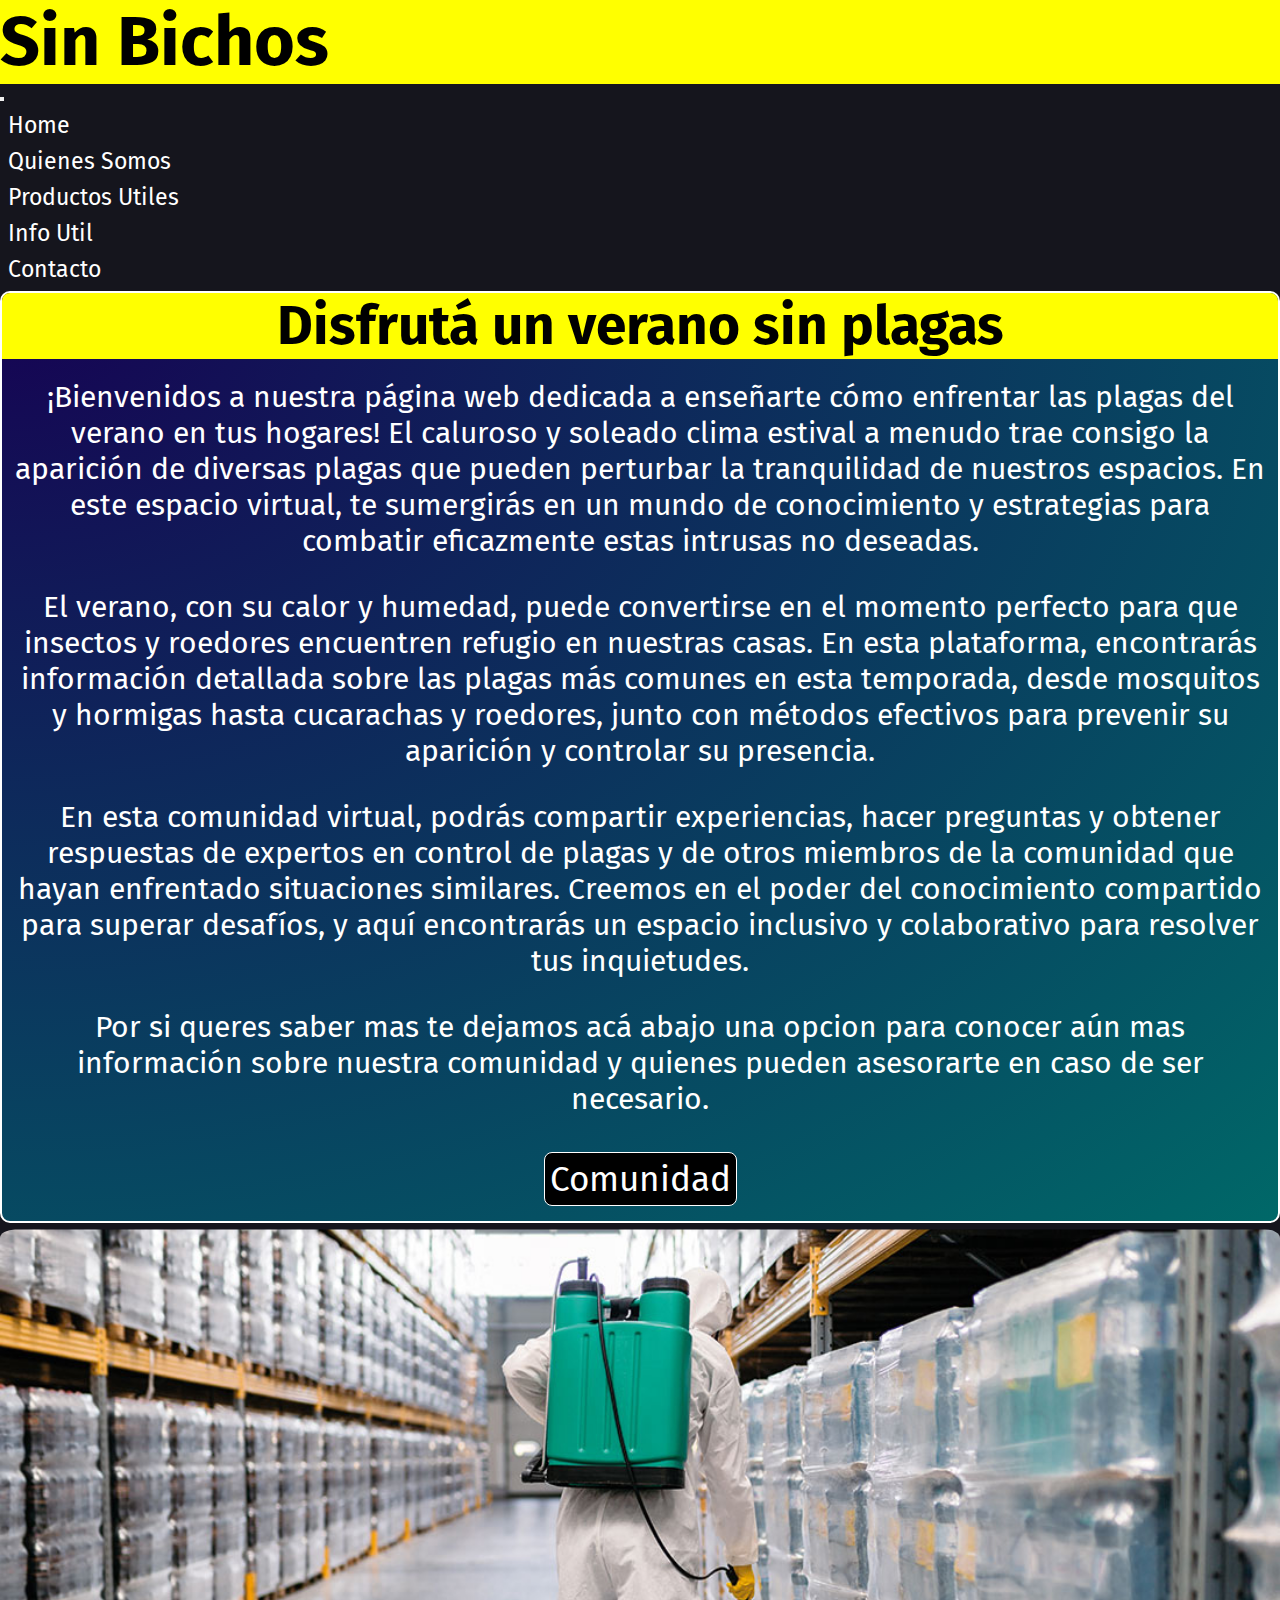
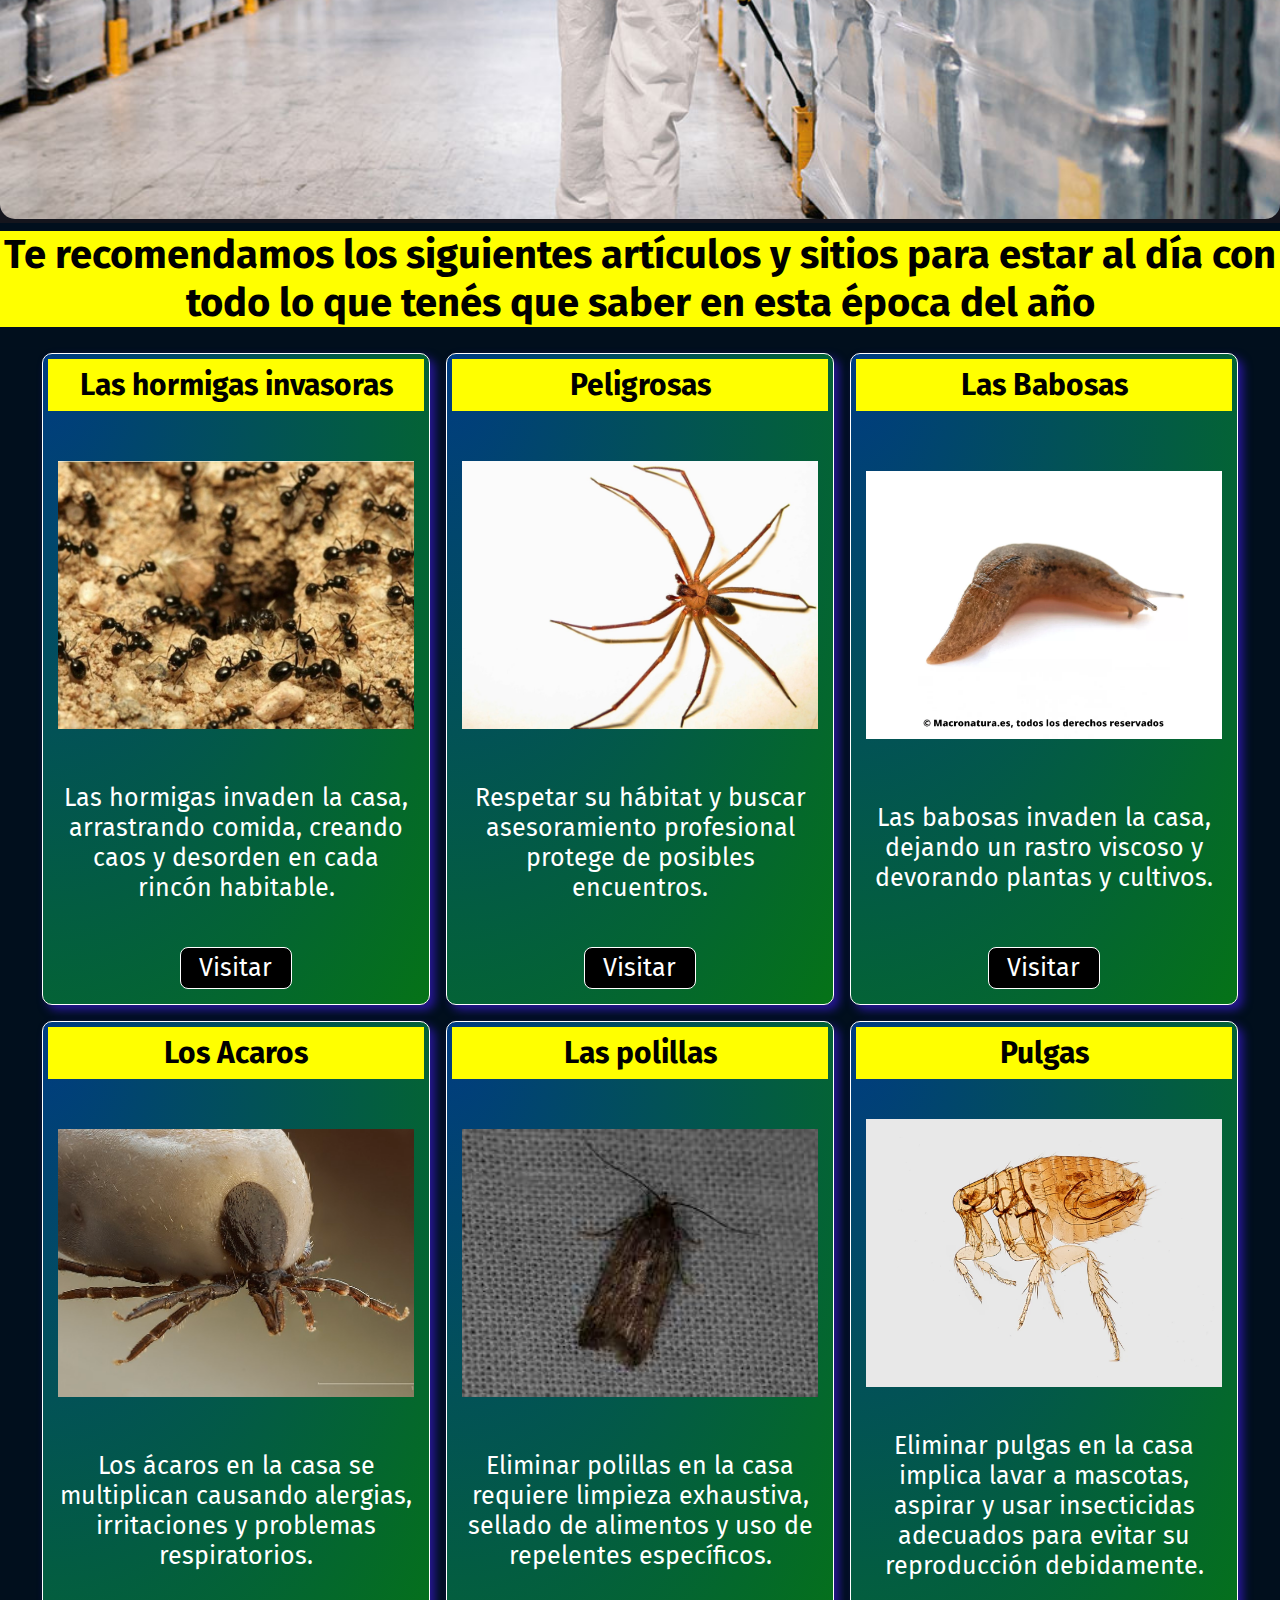
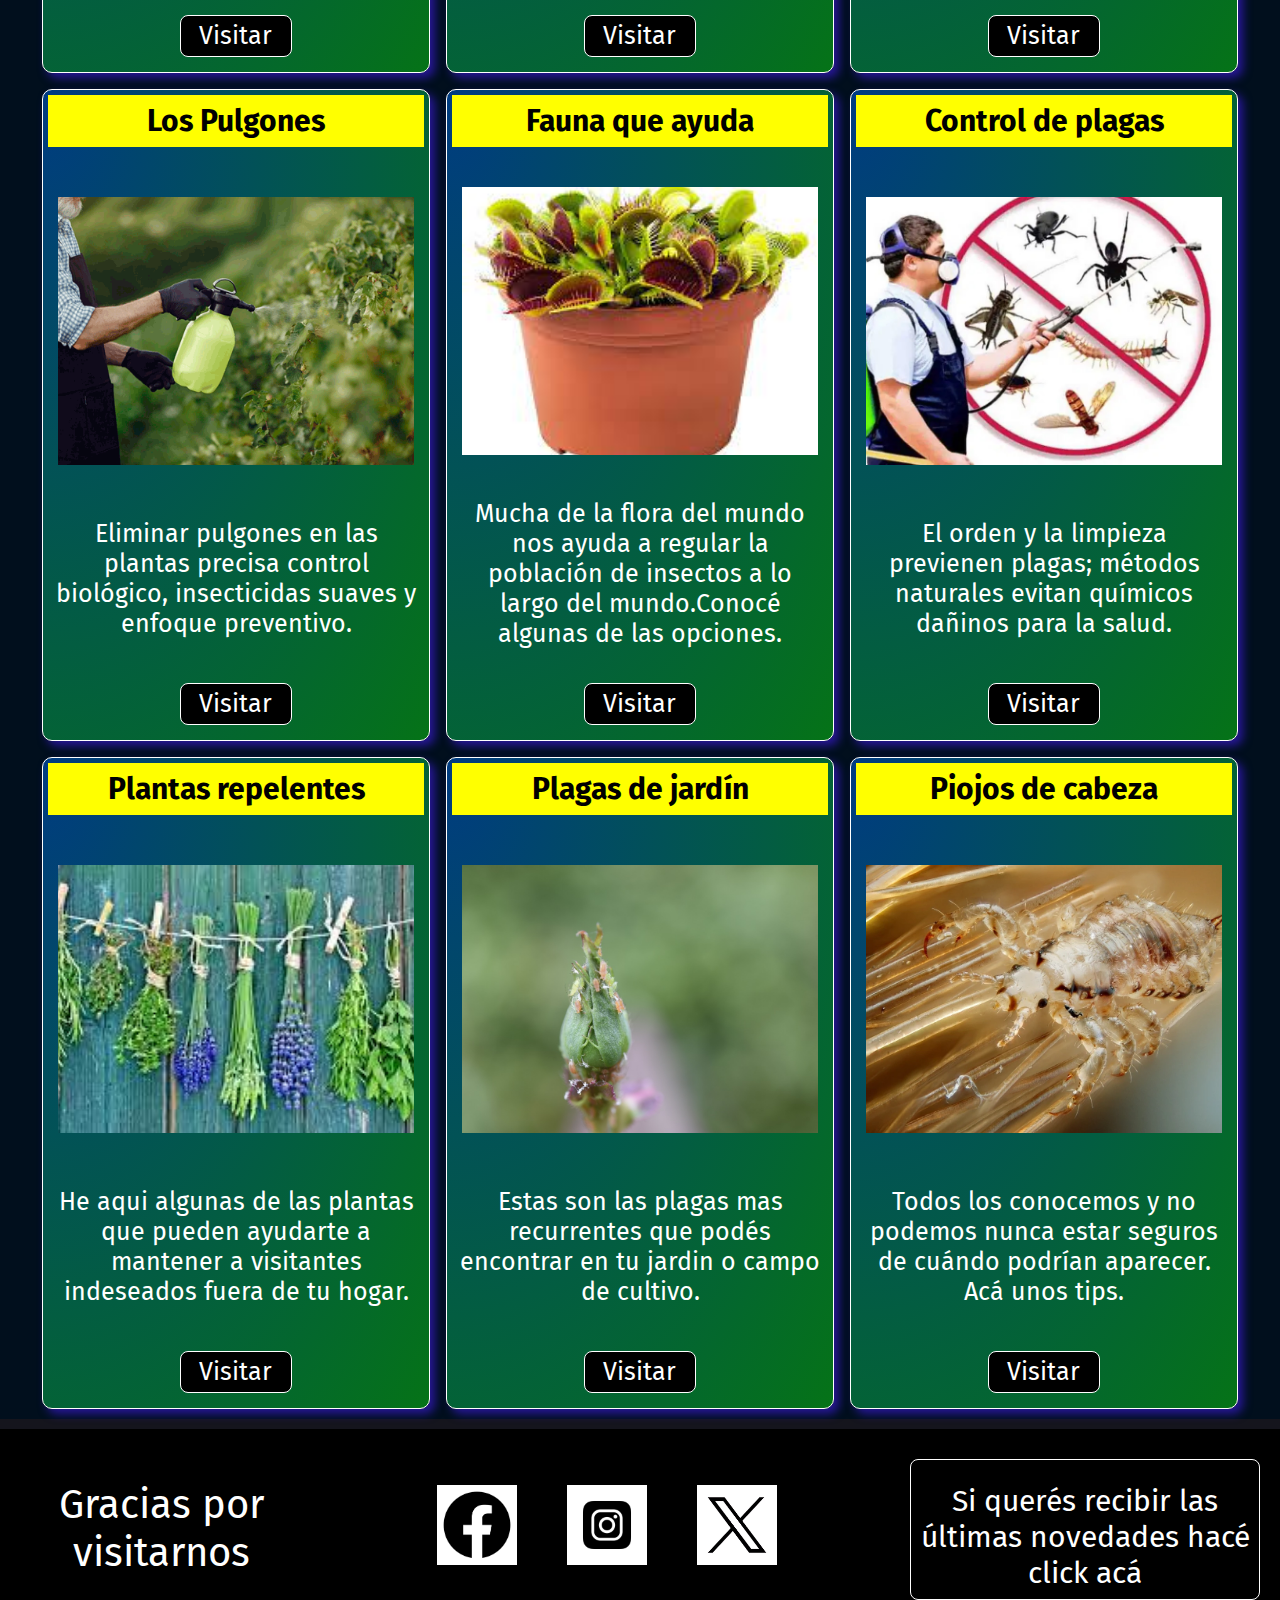
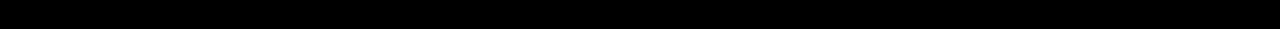
<file: index.htm>
<!DOCTYPE html>
<html lang="es">
<!-- sass --watch scss/main.scss estilos/style.css -->
<head>
    <meta charset="UTF-8">
    <meta name="viewport" content="width=device-width, initial-scale=1.0">
    <meta name="description" content="Introducción a la problemática de las plagas, sus peligros e inconvenientes diarios que generan en nuestro entorno.">
    <link href="https://cdn.jsdelivr.net/npm/bootstrap@5.3.2/dist/css/bootstrap.min.css" rel="stylesheet"
        integrity="sha384-T3c6CoIi6uLrA9TneNEoa7RxnatzjcDSCmG1MXxSR1GAsXEV/Dwwykc2MPK8M2HN" crossorigin="anonymous">

    <link rel="stylesheet" href="estilos/style.css">
    <title>Sin Bichos</title>
</head>
<body>

    <header>
        
        <nav class="navbar navbar-expand-lg navbar-dark bg-dark">
            <div class="container-fluid bg-black">
                <a class="navbar-brand bg-warning" href="#"><h1 class="p-2">Sin Bichos</h1></a>
                <button class="navbar-toggler bg-warning" type="button" data-bs-toggle="collapse" data-bs-target="#navbarNav"
                    aria-controls="navbarNav" aria-expanded="false" aria-label="Toggle navigation">
                    <span class="navbar-toggler-icon"></span>
                </button>
                <div class="collapse navbar-collapse" id="navbarNav">
                    <ul class="navbar-nav ms-auto mb-2">
                        <li class="nav-item">
                            <a class="nav-link" aria-current="page" href="#">Home</a>
                        </li>
                        <li class="nav-item">
                            <a class="nav-link" href="./sections/us.html">Quienes Somos</a>
                        </li>
                        <li class="nav-item">
                            <a class="nav-link" href="./sections/products.html">Productos Utiles</a>
                        </li>
                        <li class="nav-item">
                            <a class="nav-link" href="./sections/info.html">Info Util</a>
                        </li>
                        <li class="nav-item">
                            <a class="nav-link" href="./sections/contact.html">Contacto</a>
                        </li>
                    </ul>
                </div>
            </div>
        </nav>
        
    </header>

    <main>
        <section>

            <div class="cuadro">

                <h2>Disfrutá un verano sin plagas</h2>


                <p>¡Bienvenidos a nuestra página web dedicada a enseñarte cómo enfrentar las plagas del verano en tus
                    hogares! El caluroso y soleado clima estival a menudo trae consigo la aparición de diversas plagas
                    que pueden perturbar la tranquilidad de nuestros espacios. En este espacio virtual, te sumergirás en
                    un mundo de conocimiento y estrategias para combatir eficazmente estas intrusas no deseadas.</p>

                <p>El verano, con su calor y humedad, puede convertirse en el momento perfecto para que insectos y
                    roedores encuentren refugio en nuestras casas. En esta plataforma, encontrarás información detallada
                    sobre las plagas más comunes en esta temporada, desde mosquitos y hormigas hasta cucarachas y
                    roedores, junto con métodos efectivos para prevenir su aparición y controlar su presencia.</p>

                <p>En esta comunidad virtual, podrás compartir experiencias, hacer preguntas y obtener respuestas de
                    expertos en control de plagas y de otros miembros de la comunidad que hayan enfrentado situaciones
                    similares. Creemos en el poder del conocimiento compartido para superar desafíos, y aquí encontrarás
                    un espacio inclusivo y colaborativo para resolver tus inquietudes.</p>

                <p>Por si queres saber mas te dejamos acá abajo una opcion para conocer aún mas información sobre
                    nuestra comunidad y quienes pueden asesorarte en caso de ser necesario.</p>


                <a class="comunity"
                    href="https://www.rentokil.com/cl/blog/evitar-plagas-insectos-en-casa/">Comunidad</a>
            </div>

            <figure class="fotomain"><img src="./imgs/fumi.jpg"
                    alt="persona de espaldas con uniforme protector contra quimicos livianos con mochila de fumigación aplicando el producto en un depósito">
            </figure>
        </section>


        <section class="secindexdos">

            <h2>Te recomendamos los siguientes artículos y sitios para estar al día con todo lo que tenés que saber en
                esta época del año</h2>

            <div class="reco">

                <article>
                    <h3>Las hormigas invasoras</h3>
                    <img src="./imgs/hormigas.jpg"
                        alt="conjunto de hormigas sobre la tierra con mucho zoom">
                    <p>Las hormigas invaden la casa, arrastrando comida, creando caos y desorden en cada rincón habitable.</p>
                    <a class="visitar"
                        href="https://serviciosadex.com.ar/index.html?network=g&campaign=19878916270&group=159324864424&creative=670173498389&keyword=fumigador%20de%20hormigas&device=c&matchtype=b&gad_source=1&gclid=CjwKCAiA3JCvBhA8EiwA4kujZpaNnd558xH5dKqHV72Uvq5w4nXtNbzIBQy8cBqfF0f3ngmS7xPYWhoCz2EQAvD_BwE">Visitar</a>
                </article>

                <article>
                    <h3>Peligrosas</h3>
                    <img src="./imgs/parda.jpg"
                        alt="araña parda argentina, un arácnido de color marron claro, sobre un fondo blanco y bien iluminado en primer plano">
                    <p>Respetar su hábitat y buscar asesoramiento profesional protege de posibles encuentros.</p>
                    <a class="visitar"
                        href="https://www.argentina.gob.ar/salud/anlis/inpb/aranas-serpientes-y-escorpiones-de-importancia-medica-en-la-argentina/aranas">Visitar</a>
                </article>

                <article>
                    <h3>Las Babosas</h3>
                    <img src="./imgs/babosa.webp"
                        alt="primer plano de una babosa">
                    <p>Las babosas invaden la casa, dejando un rastro viscoso y devorando plantas y cultivos.
                    </p>
                    <a class="visitar"
                        href="https://chaer.com.ar/manejo-integral-de-plagas/?gad_source=1&gclid=CjwKCAiA3JCvBhA8EiwA4kujZt50FvPv_EhlIF7Nk-ZG9hwvwfjzriLFDXOEHQKCgL_2tn8ijTpa5RoCrIgQAvD_BwE">Visitar</a>
                </article>

                <article>
                    <h3>Los Acaros</h3>
                    <img src="./imgs/acaro.jpg"
                        alt="primer plano de un ácaro tomado con un microscópio electrónico">
                    <p>Los ácaros en la casa se multiplican causando alergias, irritaciones y problemas respiratorios.</p>
                    <a class="visitar"
                        href="https://plagoo.es/acaros-que-son-y-como-eliminarlos/">Visitar</a>
                </article>

                <article>
                    <h3>Las polillas</h3>
                    <img src="./imgs/polilla.jpg"
                        alt="acercamiento de una polilla doméstica posada sobre una prenda de vestir">
                    <p>Eliminar polillas en la casa requiere limpieza exhaustiva, sellado de alimentos y uso de repelentes específicos.</p>
                    <a class="visitar"
                        href="https://www.mundodeportivo.com/uncomo/hogar/articulo/como-eliminar-las-polillas-en-casa-20724.html">Visitar</a>
                </article>

                <article>
                    <h3>Pulgas</h3>
                    <img src="./imgs/pulga.webp"
                        alt="imagen de una pulga desde un microscopio en la cual se aprecia la translucides del invertebrado">
                    <p>Eliminar pulgas en la casa implica lavar a mascotas, aspirar y usar insecticidas adecuados para evitar su reproducción debidamente.</p>
                    <a class="visitar"
                        href="https://www.ifema.es/noticias/animales/como-eliminar-pulgas-en-casa#:~:text=Hazte%20con%20tomillo%2C%20albahaca%2C%20citronella,neem%20y%20corteza%20de%20cedro.">Visitar</a>
                </article>

                <article>
                    <h3>Los Pulgones</h3>
                    <img src="./imgs/natural.jpg"
                        alt="Acercamiento detallado del insecto sobre una hoja">
                    <p>Eliminar pulgones en las plantas precisa control biológico, insecticidas suaves y enfoque preventivo.
                    </p>
                    <a class="visitar"
                        href="https://ar.advantaseeds.com/productos/adv-2550-ig-ax?gad_source=1&gclid=CjwKCAiA3JCvBhA8EiwA4kujZl9erOE_LdAfS6dJjqs7Z9UyS70lyRfOSQiNNOHL6Z4Kk8W-I0_7lhoCWyIQAvD_BwE">Visitar</a>
                </article>

                <article>
                    <h3>Fauna que ayuda</h3>
                    <img src="./imgs/planta.jpg"
                        alt="Primer plano de una de las plantas insectivoras mas conocidas, la venus atrapamoscas">
                    <p>Mucha de la flora del mundo nos ayuda a regular la población de insectos a lo largo del mundo.Conocé algunas de las opciones.</p>
                    <a class="visitar"
                        href="https://www.devoplant.com.ar/?gclid=CjwKCAiA3JCvBhA8EiwA4kujZuNSrEl3PcGjzdeoXDu9UxijQWMkWrhVfwus0eVCtSqF4onZ4stExBoCrLYQAvD_BwE">Visitar</a>
                </article>
                <article>
                    <h3>Control de plagas</h3>
                    <img src="./imgs/art1.jpg"
                        alt="persona de perfil con equipo de fumigación constituido por mascara manguera y mochila compresora de aire con un logo de prohibido el cual encierra dentro di si a varios invertebrados">
                    <p>El orden y la limpieza previenen plagas; métodos naturales evitan químicos dañinos para la salud.</p>
                    <a class="visitar"
                        href="https://www.hogarmania.com/hogar/limpieza-orden/formas-prevenir-aparicion-plagas-durante-38398.html">Visitar</a>
                </article>

                <article>
                    <h3>Plantas repelentes</h3>
                    <img src="./imgs/plantarerpe.jpg"
                        alt="Diversos racimos de plantas colgando de una soga secandose">
                    <p>He aqui algunas de las plantas que pueden ayudarte a mantener a visitantes indeseados fuera de tu hogar.</p>
                    <a class="visitar"
                        href="https://www.portalfruticola.com/noticias/2016/03/25/plantas-repelentes-para-controlar-plagas-en-los-campos/">Visitar</a>
                </article>

                <article>
                    <h3>Plagas de jardín</h3>
                    <img src="./imgs/pimpol.jpeg"
                        alt="primer plano de un pimpollo rodeado de pulgones">
                    <p>Estas son las plagas mas recurrentes que podés encontrar en tu jardin o campo de cultivo. 
                    </p>
                    <a class="visitar"
                        href="https://revistatigris.com.ar/sanidad-en-el-jardin-plagas-y-enfermedades/?gad_source=1&gclid=CjwKCAiA3JCvBhA8EiwA4kujZmZVRYaPps1a5qImoxnI7ycJakbg-2qFDOQqUR2F_9ZBNYwInHDBrxoCL6kQAvD_BwE">Visitar</a>
                </article>

                
                    <article>
                        <h3>Piojos de cabeza</h3>
                        <img src="./imgs/piojo.webp"
                            alt="persona de perfil con equipo de fumigación constituido por mascara manguera y mochila compresora de aire con un logo de prohibido el cual encierra dentro di si a varios invertebrados">
                            <p>Todos los conocemos y no podemos nunca estar seguros de cuándo podrían aparecer. Acá unos tips.</p>
                            <a class="visitar"
                                href="https://medlineplus.gov/spanish/ency/article/000840.htm">Visitar</a>
                    </article>  
                


            </div>
        </section>
    </main>


    <footer>


        <div class="gracia">
            <p>Gracias por visitarnos</p>
        </div>


        <ul>
            <li><a class="icon" href="#"><img src="./imgs/redes/face.png" alt="logo facebook"></a></li>
            <li><a class="icon" href="#"><img src="./imgs/redes/ig.jpg" alt="logo instagram"></a></li>
            <li><a class="icon" href="#"><img src="./imgs/redes/x.jpg" alt="logo ex twitter"></a></li>
        </ul>

        <div class="footerc">
            <a href="#">
                <p>Si querés recibir las últimas novedades hacé click acá</p>
            </a>
        </div>


    </footer>

    <script src="https://cdn.jsdelivr.net/npm/bootstrap@5.3.2/dist/js/bootstrap.min.js"
        integrity="sha384-BBtl+eGJRgqQAUMxJ7pMwbEyER4l1g+O15P+16Ep7Q9Q+zqX6gSbd85u4mG4QzX+"
        crossorigin="anonymous"></script>
</body>

</html>
</file>
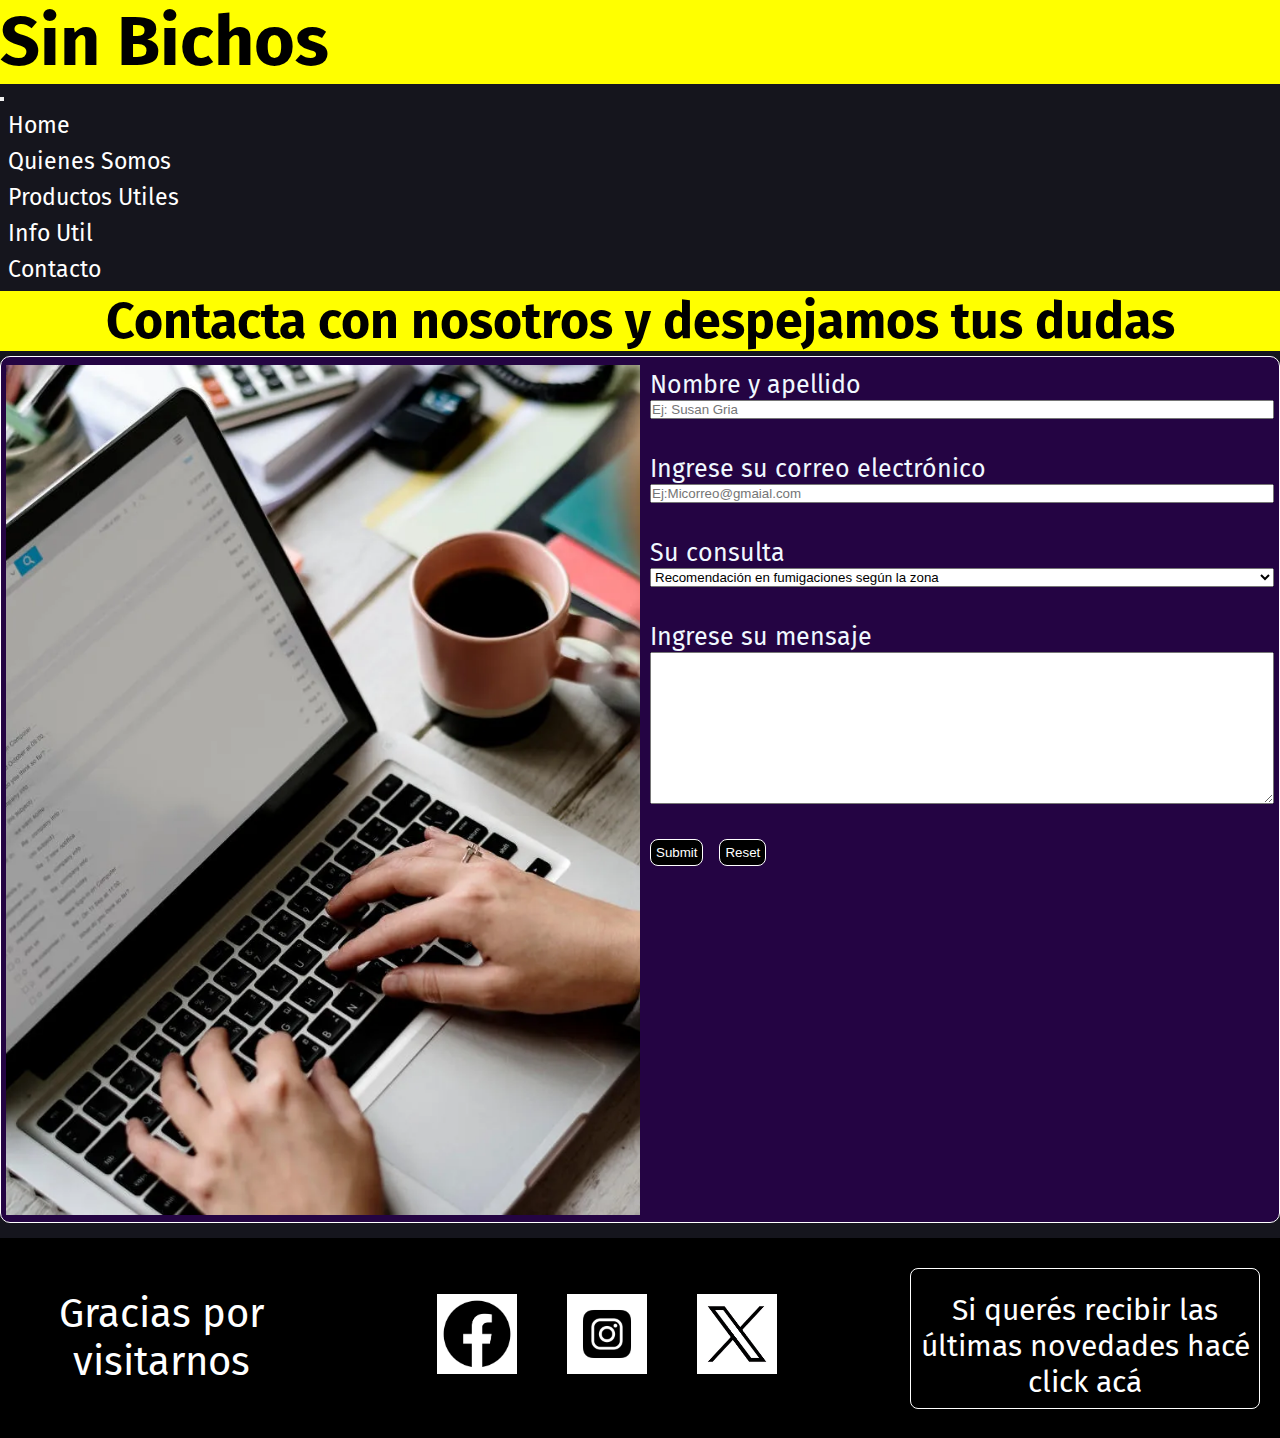
<file: sections/contact.html>
<!DOCTYPE html>
<html lang="en">

<head>
    <meta charset="UTF-8">
    <meta name="viewport" content="width=device-width, initial-scale=1.0">
    <meta name="description" content="formulario de contacto destinado a aclarar tus dudas sobre el contenido y los contactos ofrecidos en la página">
    <link href="https://cdn.jsdelivr.net/npm/bootstrap@5.3.2/dist/css/bootstrap.min.css" rel="stylesheet"
        integrity="sha384-T3c6CoIi6uLrA9TneNEoa7RxnatzjcDSCmG1MXxSR1GAsXEV/Dwwykc2MPK8M2HN" crossorigin="anonymous">

    <link rel="stylesheet" href="../estilos/style.css">
    <title>Document</title>
</head>

<body>
    <header>
        <nav class="navbar navbar-expand-lg navbar-dark bg-dark">
            <div class="container-fluid bg-black">
                <a class="navbar-brand bg-warning" href="#"><h1 class="p-2">Sin Bichos</h1></a>
                <button class="navbar-toggler bg-warning" type="button" data-bs-toggle="collapse" data-bs-target="#navbarNav"
                    aria-controls="navbarNav" aria-expanded="false" aria-label="Toggle navigation">
                    <span class="navbar-toggler-icon"></span>
                </button>
                <div class="collapse navbar-collapse" id="navbarNav">
                    <ul class="navbar-nav ms-auto mb-2">
                        <li class="nav-item">
                            <a class="nav-link" aria-current="page" href="../index.htm">Home</a>
                        </li>
                        <li class="nav-item">
                            <a class="nav-link" href="../sections/us.html">Quienes Somos</a>
                        </li>
                        <li class="nav-item">
                            <a class="nav-link" href="../sections/products.html">Productos Utiles</a>
                        </li>
                        <li class="nav-item">
                            <a class="nav-link" href="../sections/info.html">Info Util</a>
                        </li>
                        <li class="nav-item">
                            <a class="nav-link" href="#">Contacto</a>
                        </li>
                    </ul>
                </div>
            </div>
        </nav>
    </header>

    <section class="contanos">

        <h2>Contacta con nosotros y despejamos tus dudas</h2>

        <div class="griform">
            <figure>
                <img src="../imgs/contactus.webp"
                    alt="una laptop sobre un escritorio en el cual se ven las manos de una mujer respondiendo mails con una taza de café a l lado de la pc. También se aprecia su cabeza en desenfoque.">
            </figure>
            <form>
                <div class="nombre">
                    <label for="nombre">Nombre y
                        apellido</label><!-- en el for se pone el id del input al que refiere el label, en este caso: "nombre" -->
                    <input type="text" name="nombre" id="nombre" placeholder="Ej: Susan Gria">
                </div>
                <div class="correo">
                    <label for="correo">Ingrese su correo electrónico</label>
                    <input type="email" name="correo" id="correo" placeholder="Ej:Micorreo@gmaial.com">
                </div>
                <div class="consulta">
                    <label for="asunto">Su consulta</label>
                    <select name="asunto" id="asunto">
                        <option value="recomendacion en fumigaciones según la zona">Recomendación en fumigaciones según la
                            zona</option>
                        <option value="Cursos a distancia">Cursos a distancia</option>
                        <option value="Sugerencias">Sugerencias</option>
                        <option value="Otros">Otros</option>
                    </select>
                </div>
                <div class="mensaje">
                    <label for="mensaje">Ingrese su mensaje</label>
                    <textarea name="mensaje" id="mensaje" cols="30" rows="10"></textarea>
                </div>
                <div class="inputsubmit">
                    <input class="submit" type="submit">
                    <input class="submit" type="reset">
                </div>
            </form>
                </section>
            
    <footer>
            <div class="gracia">
                <p>Gracias por visitarnos</p>
            </div>
            <ul>
                <li><a href="#"><img src="../imgs/redes/face.png" alt="logo facebook"></a></li>
                <li><a href="#"><img src="../imgs/redes/ig.jpg" alt="logo instagram"></a></li>
                <li><a href="#"><img src="../imgs/redes/x.jpg" alt="logo ex twitter"></a></li>
            </ul>
            <div class="footerc">
                <a href="#">
                    <p>Si querés recibir las últimas novedades hacé click acá</p>
                </a>
            </div>
        </div>


    </footer>
    <script src="https://cdn.jsdelivr.net/npm/bootstrap@5.3.2/dist/js/bootstrap.min.js"
        integrity="sha384-BBtl+eGJRgqQAUMxJ7pMwbEyER4l1g+O15P+16Ep7Q9Q+zqX6gSbd85u4mG4QzX+"
        crossorigin="anonymous"></script>

</body>

</html>
</file>
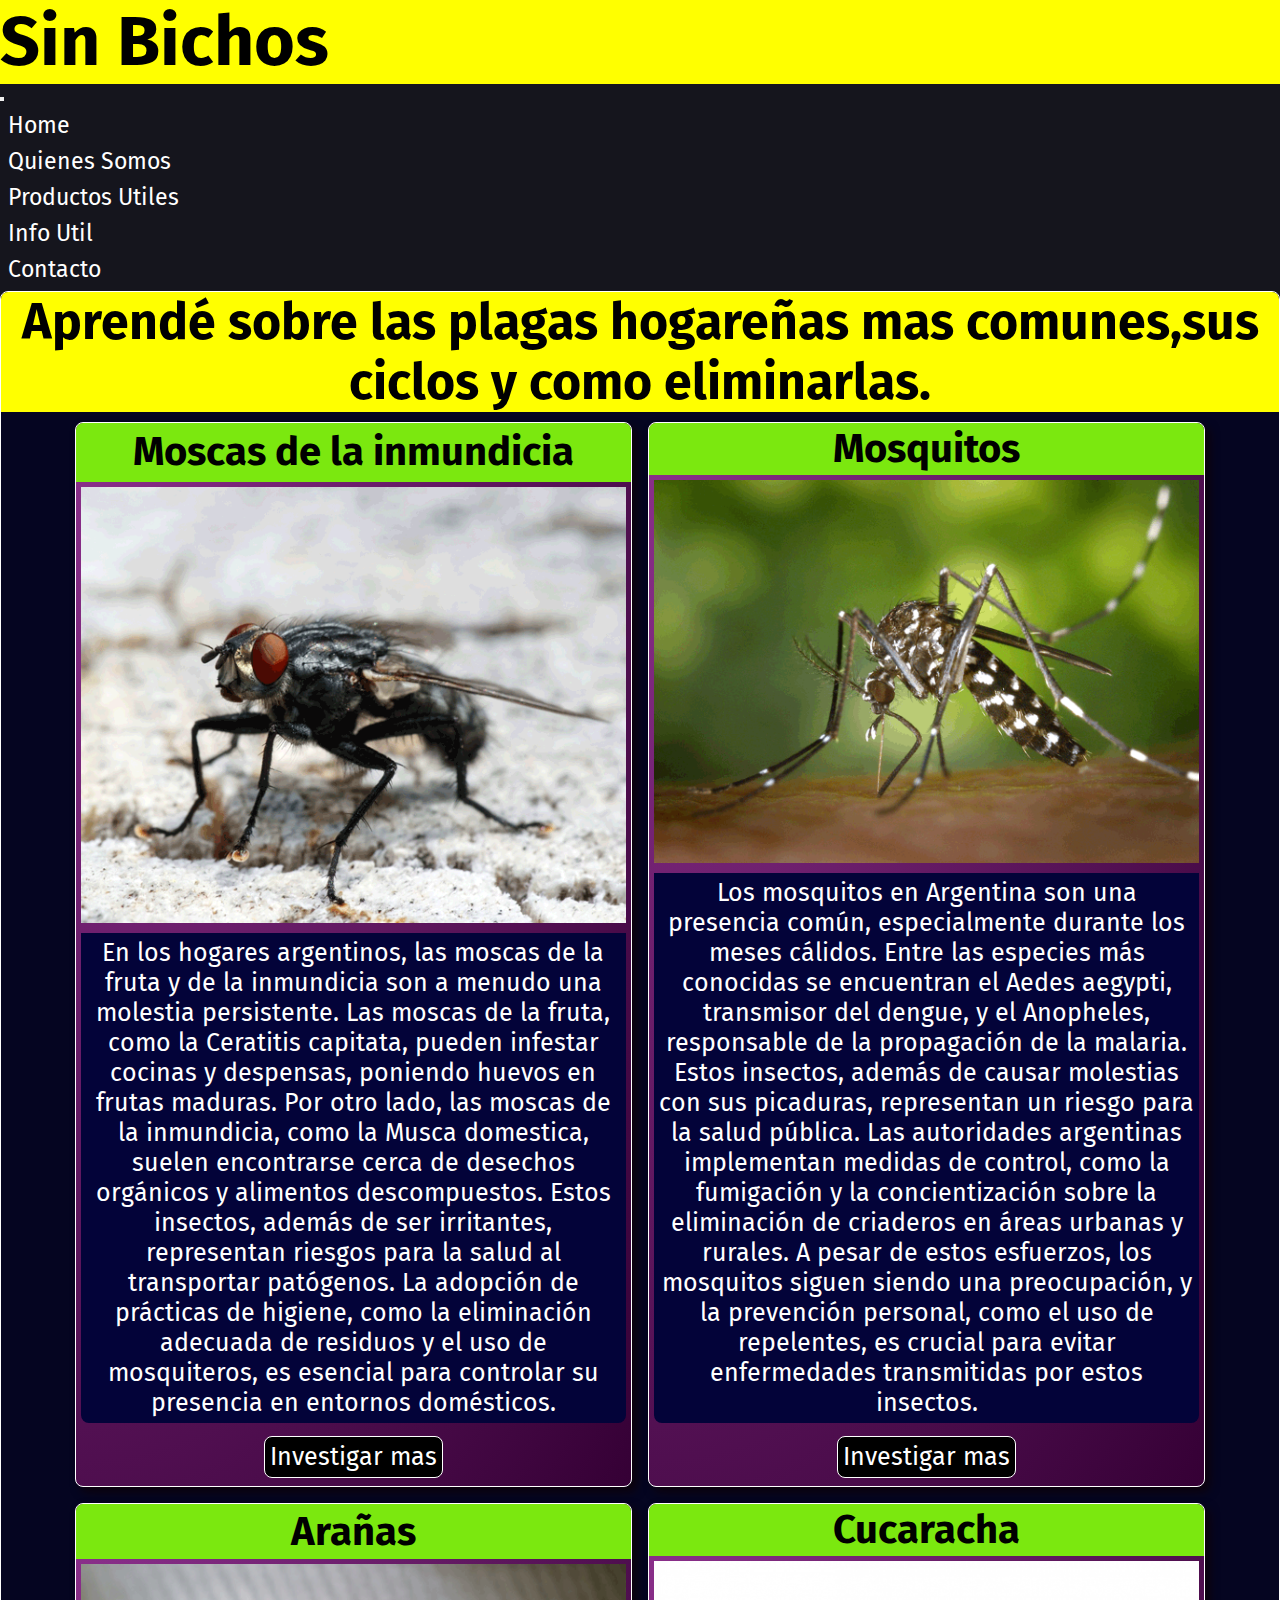
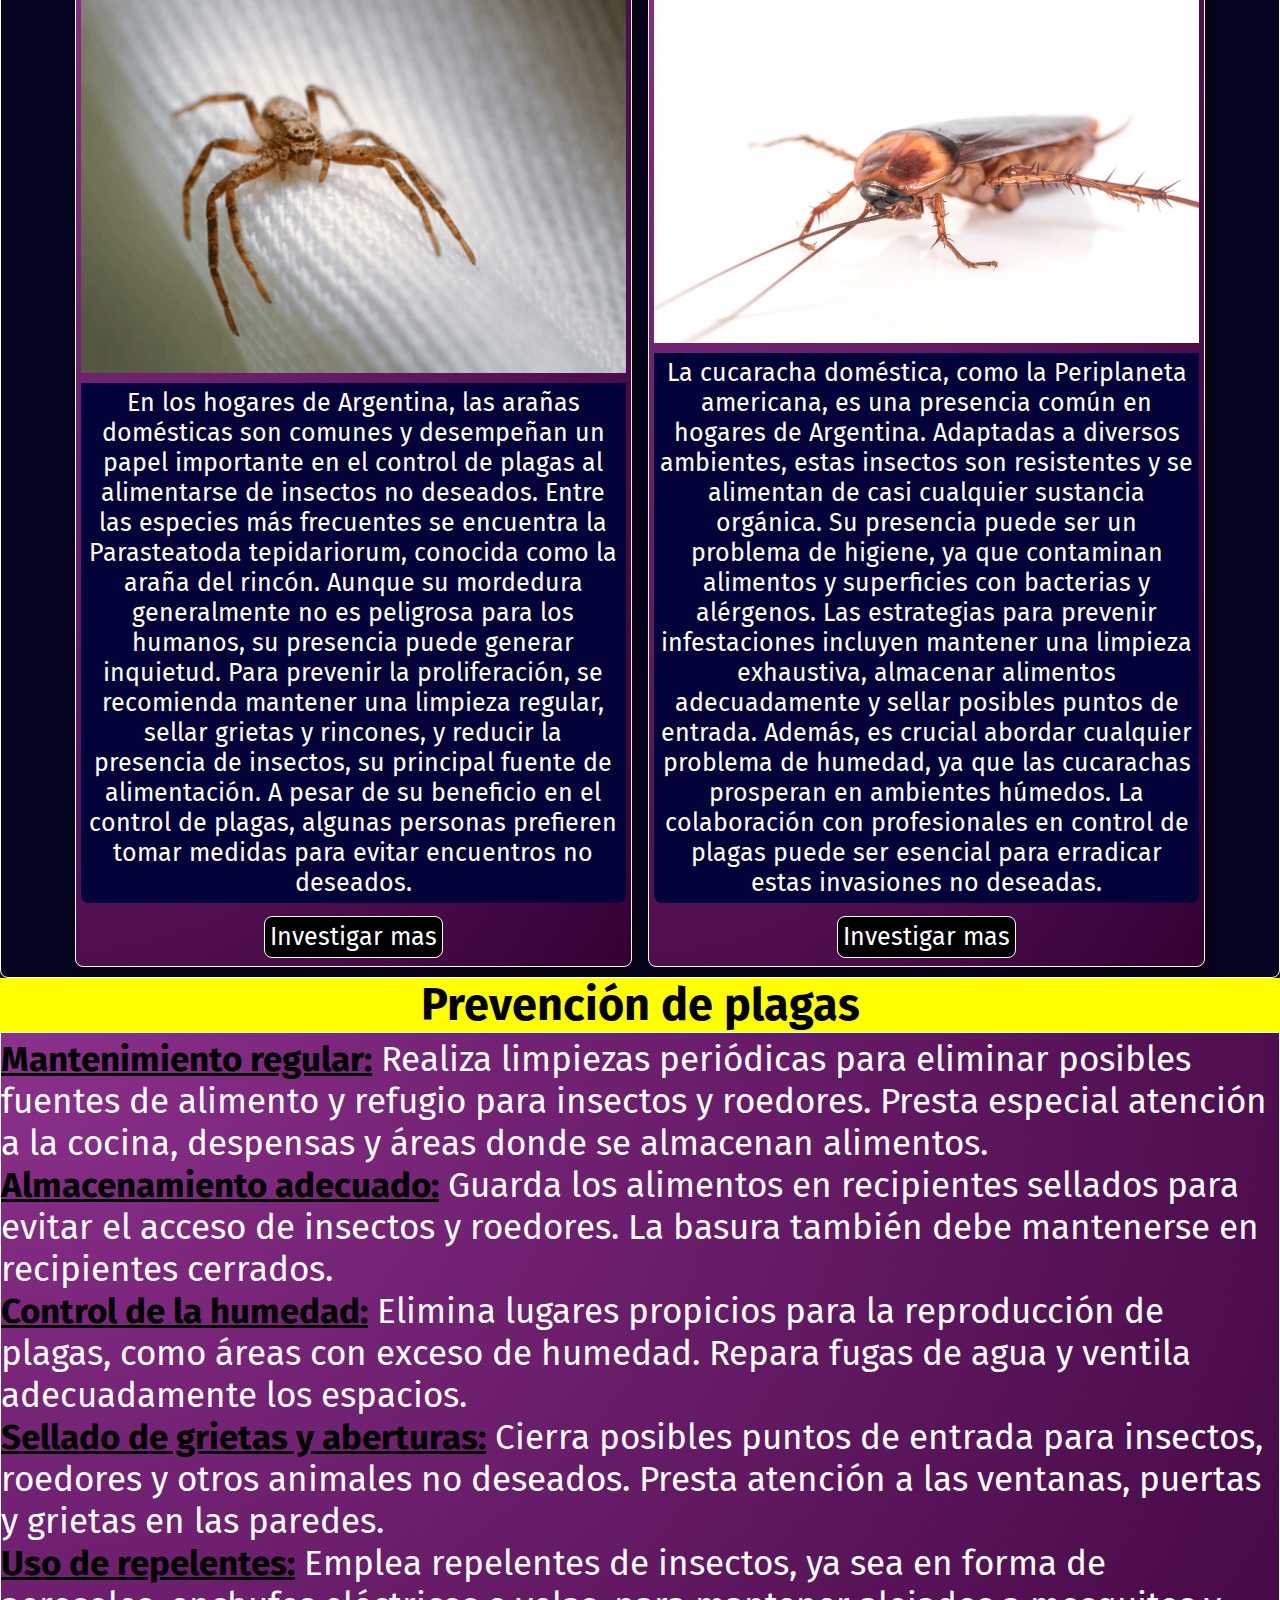
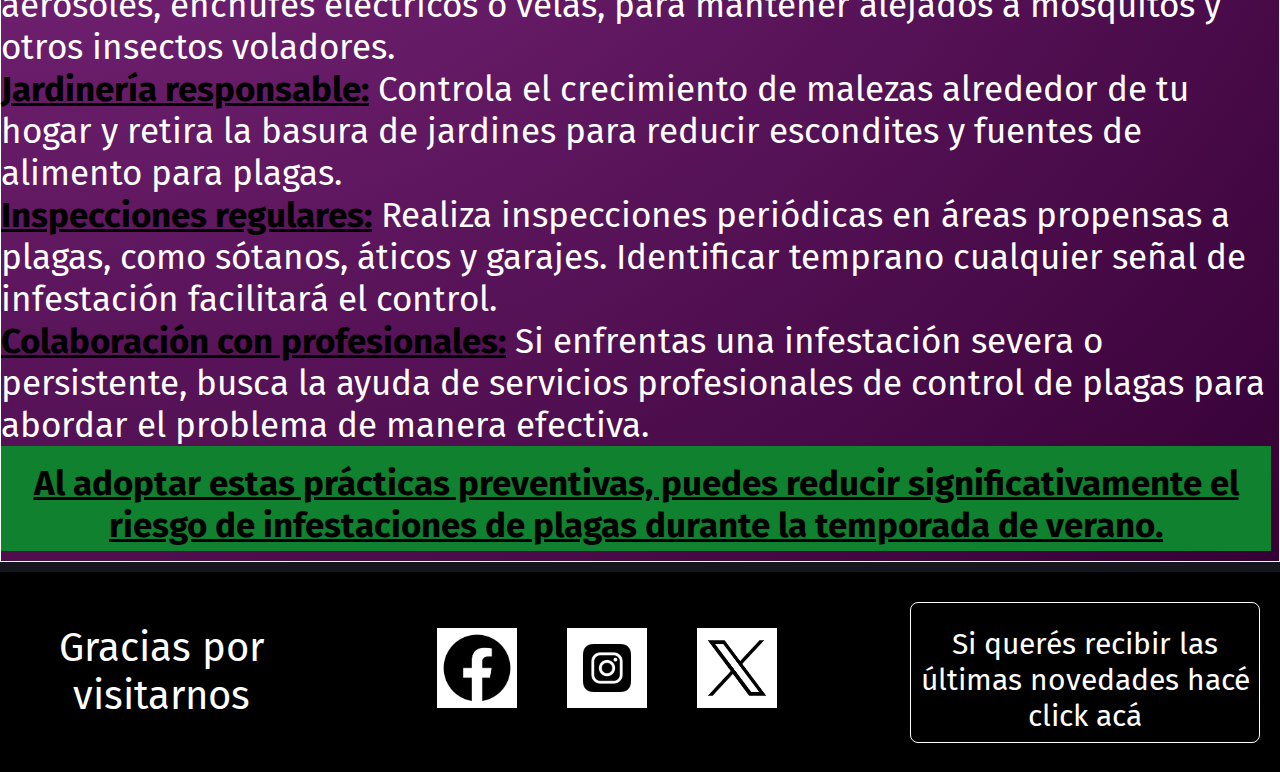
<file: sections/info.html>
<!DOCTYPE html>
<html lang="es">
<head>
    <meta charset="UTF-8">
    <meta name="viewport" content="width=device-width, initial-scale=1.0">
    <meta name="description" content="Información útil para combatir y eliminar las plagas en la casa en todas las +epocas del año">
    <link href="https://cdn.jsdelivr.net/npm/bootstrap@5.3.2/dist/css/bootstrap.min.css" rel="stylesheet" integrity="sha384-T3c6CoIi6uLrA9TneNEoa7RxnatzjcDSCmG1MXxSR1GAsXEV/Dwwykc2MPK8M2HN" crossorigin="anonymous">
    <link rel="stylesheet" href="../estilos/style.css">
    <title>Info Util</title>
</head>
<body>
    <header>

        <nav class="navbar navbar-expand-lg navbar-dark bg-dark">
            <div class="container-fluid bg-black">
                <a class="navbar-brand bg-warning" href="#"><h1 class="p-2">Sin Bichos</h1></a>
                <button class="navbar-toggler bg-warning" type="button" data-bs-toggle="collapse" data-bs-target="#navbarNav"
                    aria-controls="navbarNav" aria-expanded="false" aria-label="Toggle navigation">
                    <span class="navbar-toggler-icon"></span>
                </button>
                <div class="collapse navbar-collapse" id="navbarNav">
                    <ul class="navbar-nav ms-auto mb-2">
                        <li class="nav-item">
                            <a class="nav-link" aria-current="page" href="../index.htm">Home</a>
                        </li>
                        <li class="nav-item">
                            <a class="nav-link" href="../sections/us.html">Quienes Somos</a>
                        </li>
                        <li class="nav-item">
                            <a class="nav-link" href="../sections/products.html">Productos Utiles</a>
                        </li>
                        <li class="nav-item">
                            <a class="nav-link" href="#">Info Util</a>
                        </li>
                        <li class="nav-item">
                            <a class="nav-link" href="../sections/contact.html">Contacto</a>
                        </li>
                    </ul>
                </div>
            </div>
        </nav>

        
    </header>


        <section class="sectinfo">

            <h2>Aprendé sobre las plagas hogareñas mas comunes,sus ciclos y como eliminarlas.</h2>

            <div class="infocla">
                
                <article class="info">
                    <h3>Moscas de la inmundicia</h3>
                    <img src="../imgs/mosca.jpg" alt="primer plano de una mosca de la suciedad">
                    <p>En los hogares argentinos, las moscas de la fruta y de la inmundicia son a menudo una molestia persistente. Las moscas de la fruta, como la Ceratitis capitata, pueden infestar cocinas y despensas, poniendo huevos en frutas maduras. Por otro lado, las moscas de la inmundicia, como la Musca domestica, suelen encontrarse cerca de desechos orgánicos y alimentos descompuestos. Estos insectos, además de ser irritantes, representan riesgos para la salud al transportar patógenos. La adopción de prácticas de higiene, como la eliminación adecuada de residuos y el uso de mosquiteros, es esencial para controlar su presencia en entornos domésticos.</p>
                    <a class="investiga" href="https://www.argentina.gob.ar/salud/anlis/cendie/servicios/la-comunidad">Investigar mas</a>
                </article>

                <article class="info">
                    <h3>Mosquitos</h3>
                    <img src="../imgs/mosquito.gif" alt="mosquito en primer plano con gran aumento mientras introduce su proboscide en piel humana">
                    <p>Los mosquitos en Argentina son una presencia común, especialmente durante los meses cálidos. Entre las especies más conocidas se encuentran el Aedes aegypti, transmisor del dengue, y el Anopheles, responsable de la propagación de la malaria. Estos insectos, además de causar molestias con sus picaduras, representan un riesgo para la salud pública. Las autoridades argentinas implementan medidas de control, como la fumigación y la concientización sobre la eliminación de criaderos en áreas urbanas y rurales. A pesar de estos esfuerzos, los mosquitos siguen siendo una preocupación, y la prevención personal, como el uso de repelentes, es crucial para evitar enfermedades transmitidas por estos insectos.</p>
                    <a class="investiga" href="https://www.argentina.gob.ar/salud/anlis/cendie/servicios/la-comunidad">Investigar mas</a>
                </article>
        
                <article class="info">
                    <h3>Arañas</h3>
                    <img src="../imgs/araña.jpg" alt="araña parda argentina sobre un trozo de tela blanca, en primer plano y mucho detalle">
                    <p>En los hogares de Argentina, las arañas domésticas son comunes y desempeñan un papel importante en el control de plagas al alimentarse de insectos no deseados. Entre las especies más frecuentes se encuentra la Parasteatoda tepidariorum, conocida como la araña del rincón. Aunque su mordedura generalmente no es peligrosa para los humanos, su presencia puede generar inquietud. Para prevenir la proliferación, se recomienda mantener una limpieza regular, sellar grietas y rincones, y reducir la presencia de insectos, su principal fuente de alimentación. A pesar de su beneficio en el control de plagas, algunas personas prefieren tomar medidas para evitar encuentros no deseados.</p>
                    <a class="investiga" href="https://www.argentina.gob.ar/salud/anlis/cendie/servicios/la-comunidad">Investigar mas</a>
                </article>

                <article class="info">
                    <h3>Cucaracha</h3>
                    <img src="../imgs/cucaracha.jpg" alt="acercamiento de una cucaracha domestica argentina macho con gran detalle de su cabeza y antenas">
                    <p>La cucaracha doméstica, como la Periplaneta americana, es una presencia común en hogares de Argentina. Adaptadas a diversos ambientes, estas insectos son resistentes y se alimentan de casi cualquier sustancia orgánica. Su presencia puede ser un problema de higiene, ya que contaminan alimentos y superficies con bacterias y alérgenos. Las estrategias para prevenir infestaciones incluyen mantener una limpieza exhaustiva, almacenar alimentos adecuadamente y sellar posibles puntos de entrada. Además, es crucial abordar cualquier problema de humedad, ya que las cucarachas prosperan en ambientes húmedos. La colaboración con profesionales en control de plagas puede ser esencial para erradicar estas invasiones no deseadas.</p>
                    <a class="investiga" href="https://www.argentina.gob.ar/salud/anlis/cendie/servicios/la-comunidad">Investigar mas</a>
                </article>
            </div>
            
        </section>

        <section class="prevenir">

            <h2>Prevención de plagas</h2>

        <ol class="orden">
            <li><strong>Mantenimiento regular:</strong> Realiza limpiezas periódicas para eliminar posibles fuentes de alimento y refugio para insectos y roedores. Presta especial atención a la cocina, despensas y áreas donde se almacenan alimentos.</li>
            <li><strong>Almacenamiento adecuado:</strong> Guarda los alimentos en recipientes sellados para evitar el acceso de insectos y roedores. La basura también debe mantenerse en recipientes cerrados.</li>
            <li><strong>Control de la humedad:</strong> Elimina lugares propicios para la reproducción de plagas, como áreas con exceso de humedad. Repara fugas de agua y ventila adecuadamente los espacios.</li>
            <li><strong>Sellado de grietas y aberturas:</strong> Cierra posibles puntos de entrada para insectos, roedores y otros animales no deseados. Presta atención a las ventanas, puertas y grietas en las paredes.</li>
            <li><strong>Uso de repelentes:</strong> Emplea repelentes de insectos, ya sea en forma de aerosoles, enchufes eléctricos o velas, para mantener alejados a mosquitos y otros insectos voladores.</li>
            <li><strong>Jardinería responsable:</strong> Controla el crecimiento de malezas alrededor de tu hogar y retira la basura de jardines para reducir escondites y fuentes de alimento para plagas.</li>
            <li><strong>Inspecciones regulares:</strong> Realiza inspecciones periódicas en áreas propensas a plagas, como sótanos, áticos y garajes. Identificar temprano cualquier señal de infestación facilitará el control.</li>
            <li><strong>Colaboración con profesionales:</strong> Si enfrentas una infestación severa o persistente, busca la ayuda de servicios profesionales de control de plagas para abordar el problema de manera efectiva.</li>

            <strong class="conclution">
                <p>Al adoptar estas prácticas preventivas, puedes reducir significativamente el riesgo de infestaciones de plagas durante la temporada de verano.</p>
            </strong>
        </ol>
        


        </section>

        <footer>
        

            <div class="gracia">
                <p>Gracias por visitarnos</p>
            </div>
        
        
                    <ul>
                            <li><a href="#"><img src="../imgs/redes/face.png" alt="logo facebook"></a></li>
                            <li><a href="#"><img src="../imgs/redes/ig.jpg" alt="logo instagram"></a></li>
                            <li><a href="#"><img src="../imgs/redes/x.jpg" alt="logo ex twitter"></a></li>
                    </ul>
                    
                    <div class="footerc">
                        <a href="#">
                            <p>Si querés recibir las últimas novedades hacé click acá</p>
                        </a>
                    </div>
        
        
        </footer>


        <script src="https://cdn.jsdelivr.net/npm/bootstrap@5.3.2/dist/js/bootstrap.min.js" integrity="sha384-BBtl+eGJRgqQAUMxJ7pMwbEyER4l1g+O15P+16Ep7Q9Q+zqX6gSbd85u4mG4QzX+" crossorigin="anonymous"></script>
    
</body>
</html>
</file>
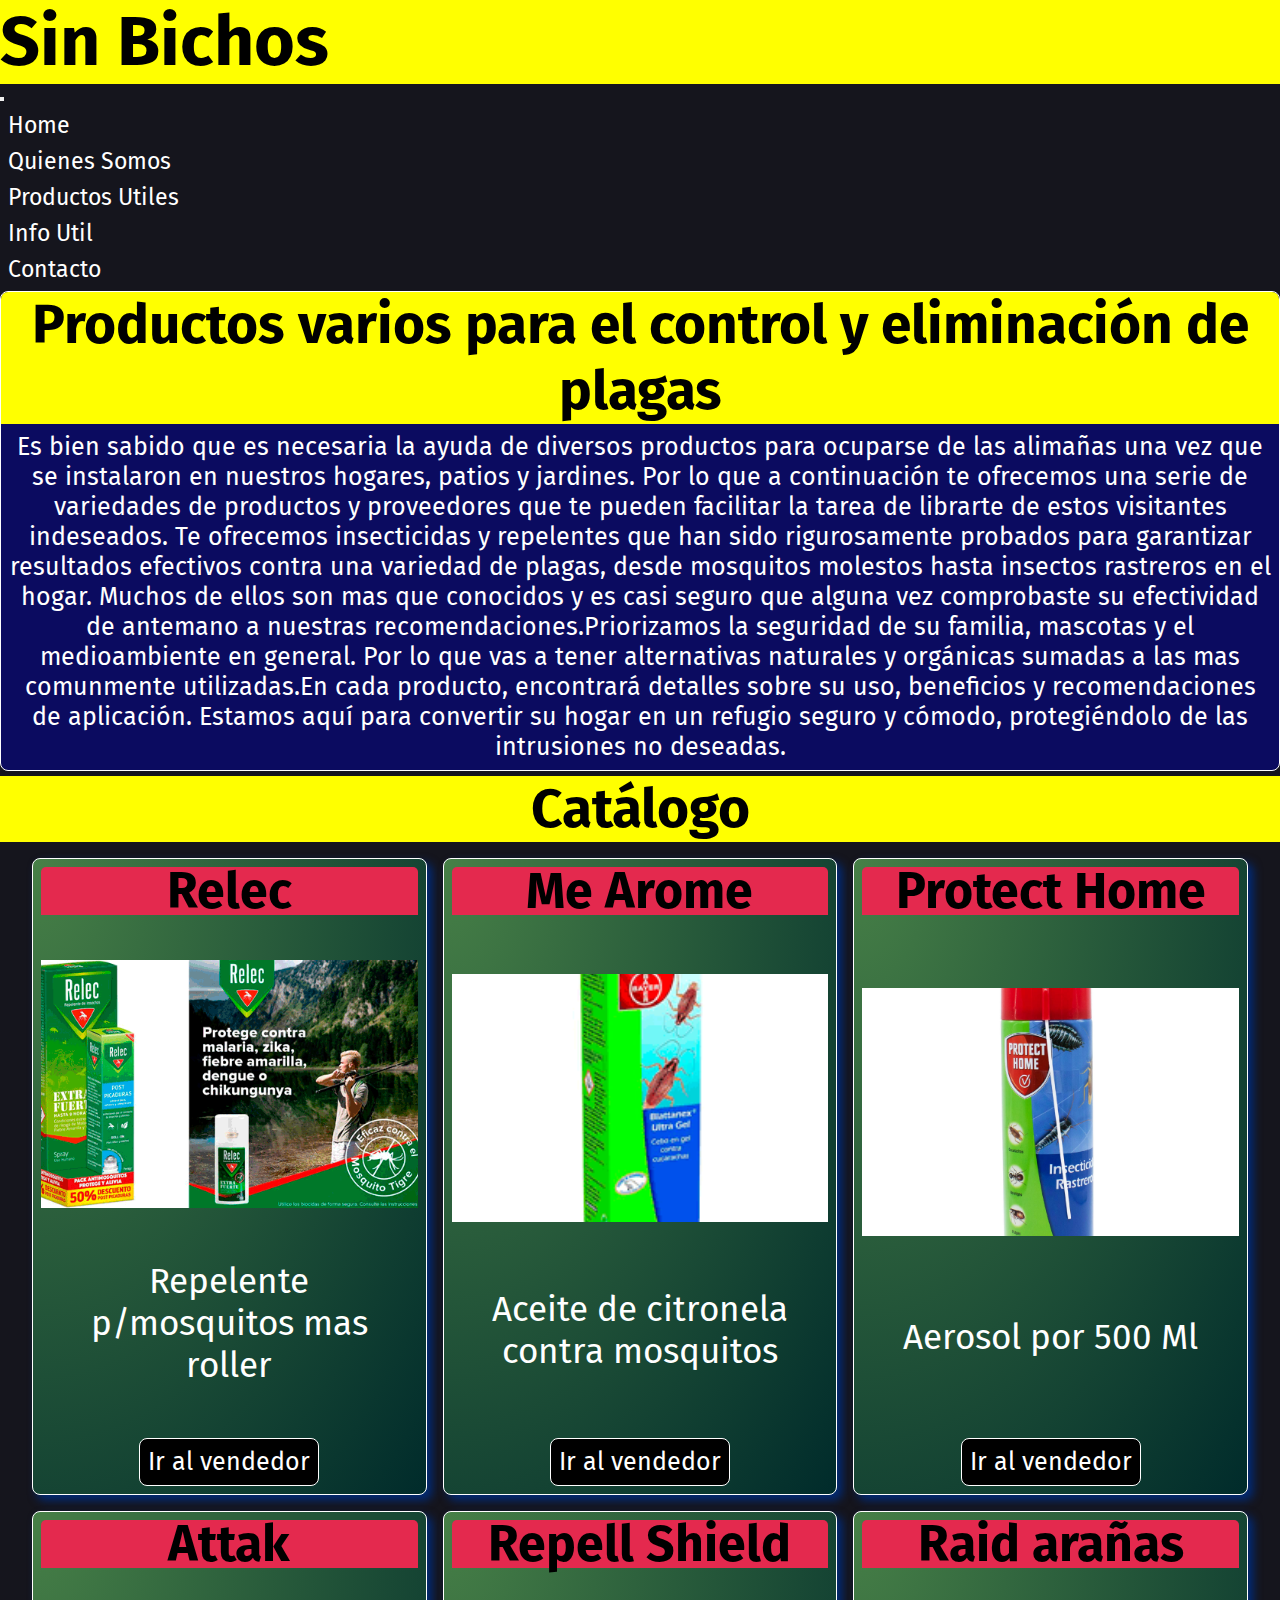
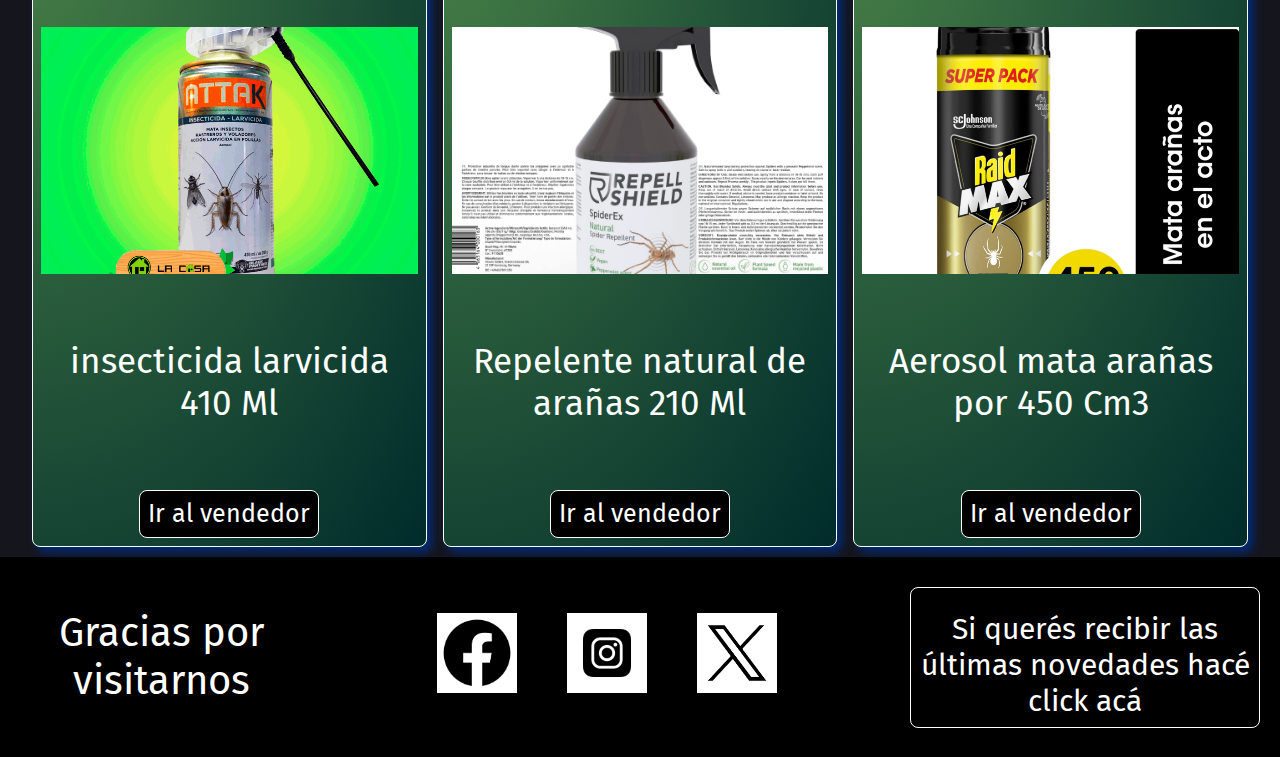
<file: sections/products.html>
<!DOCTYPE html>
<html lang="en">
<head>
    <meta charset="UTF-8">
    <meta name="viewport" content="width=device-width, initial-scale=1.0">
    <meta name="description" content="Catálogo de productos repelentes y pesticidas para todo tipo de entorno y épopca. Contactos con vendedores y indormación relacionada aa su utilización según las necesicades del consultante.">
    <link href="https://cdn.jsdelivr.net/npm/bootstrap@5.3.2/dist/css/bootstrap.min.css" rel="stylesheet" integrity="sha384-T3c6CoIi6uLrA9TneNEoa7RxnatzjcDSCmG1MXxSR1GAsXEV/Dwwykc2MPK8M2HN" crossorigin="anonymous">

    <link rel="stylesheet" href="../estilos/style.css">
    <title>Productos</title>
</head>
<body class="bodyproductos">
    <header>

        <nav class="navbar navbar-expand-lg navbar-dark bg-dark">
            <div class="container-fluid bg-black">
                <a class="navbar-brand bg-warning" href="#"><h1 class="p-2">Sin Bichos</h1></a>
                <button class="navbar-toggler bg-warning" type="button" data-bs-toggle="collapse" data-bs-target="#navbarNav"
                    aria-controls="navbarNav" aria-expanded="false" aria-label="Toggle navigation">
                    <span class="navbar-toggler-icon"></span>
                </button>
                <div class="collapse navbar-collapse" id="navbarNav">
                    <ul class="navbar-nav ms-auto mb-2">
                        <li class="nav-item">
                            <a class="nav-link" aria-current="page" href="../index.htm">Home</a>
                        </li>
                        <li class="nav-item">
                            <a class="nav-link" href="../sections/us.html">Quienes Somos</a>
                        </li>
                        <li class="nav-item">
                            <a class="nav-link" href="#">Productos Utiles</a>
                        </li>
                        <li class="nav-item">
                            <a class="nav-link" href="../sections/info.html">Info Util</a>
                        </li>
                        <li class="nav-item">
                            <a class="nav-link" href="../sections/contact.html">Contacto</a>
                        </li>
                    </ul>
                </div>
            </div>
        </nav>

    </header>

    <section class="secprod1">
        
            <h2>Productos varios para el control y eliminación de plagas</h2>

            <p>Es bien sabido que es necesaria la ayuda de diversos productos para ocuparse de las alimañas una vez que se instalaron en nuestros hogares, patios y jardines. Por lo que a continuación te ofrecemos una serie de variedades de productos y proveedores que te pueden facilitar la tarea de librarte de estos visitantes indeseados. Te ofrecemos insecticidas y repelentes que han sido rigurosamente probados para garantizar resultados efectivos contra una variedad de plagas, desde mosquitos molestos hasta insectos rastreros en el hogar. Muchos de ellos son mas que conocidos y es casi seguro que alguna vez comprobaste su efectividad de antemano a nuestras recomendaciones.Priorizamos la seguridad de su familia, mascotas y el medioambiente en general. Por lo que vas a tener alternativas naturales y orgánicas sumadas a las mas comunmente utilizadas.En cada producto, encontrará detalles sobre su uso, beneficios y recomendaciones de aplicación. Estamos aquí para convertir su hogar en un refugio seguro y cómodo, protegiéndolo de las intrusiones no deseadas.
            </p>
    </section>



        <section class="secprod2">

            <h2>Catálogo</h2>

            <div class="productocontenedor">
                <article class="producto">
                    <h3>Relec</h3>
                    <img src="../imgs/repe1.jpg" alt="imagen repelente y post picadura marca relec, colores verde y rojo con la imagen de un pezcador al lado de la del producto">
                    <p>Repelente p/mosquitos mas roller</p>
                    <a href="https://casadeinsecticidas.com.ar/">Ir al vendedor</a>
                </article>
                <article class="producto">
                    <h3>Me Arome</h3>
                    <img src="../imgs/repe2jpg.gif" alt="imagen de frasco de aceite de citronela marca me arome">
                    <p>Aceite de citronela contra mosquitos</p>
                    <a href="https://casadeinsecticidas.com.ar/">Ir al vendedor</a>
                </article>
                <article class="producto">
                    <h3>Protect Home</h3>
                    <img src="../imgs/repe4.jpg" alt="imagen aerosol mata insectos marca protect home por quinientos mililitros ">
                    <p>Aerosol por 500 Ml</p>
                    <a href="https://casadeinsecticidas.com.ar/">Ir al vendedor</a>
                </article>
                <article class="producto">
                    <h3>Attak</h3>
                    <img src="../imgs/repe5.gif" alt="imagen aerosol insecticida larvicida marca Attak, mata rastreros y voladores">
                    <p>insecticida larvicida 410 Ml</p>
                    <a href="https://casadeinsecticidas.com.ar/">Ir al vendedor</a>
                </article>
                <article class="producto">
                    <h3>Repell Shield</h3>
                    <img src="../imgs/repe6.png" alt="pulverizador contra arañas marca repell shield">
                    <p>Repelente natural de arañas 210 Ml</p>
                    <a href="https://casadeinsecticidas.com.ar/">Ir al vendedor</a>
                </article>
                <article class="producto">
                    <h3>Raid arañas</h3>
                    <img src="../imgs/repe8.webp" alt="imagen aerosol marca raid max, mata arañas por quinientos mililitros, cartel en el cilindro detalla que posee efecto residual, mata hasta por cuatro semanas">
                    <p>Aerosol mata arañas por 450 Cm3</p>
                    <a href="https://casadeinsecticidas.com.ar/">Ir al vendedor</a>
                </article>
            </div>
        </section>

        <footer>
        

            <div class="gracia">
                <p>Gracias por visitarnos</p>
            </div>
        
        
                    <ul>
                            <li><a href="#"><img src="../imgs/redes/face.png" alt="logo facebook"></a></li>
                            <li><a href="#"><img src="../imgs/redes/ig.jpg" alt="logo instagram"></a></li>
                            <li><a href="#"><img src="../imgs/redes/x.jpg" alt="logo ex twitter"></a></li>
                    </ul>
                    
                    <div class="footerc">
                        <a href="#">
                            <p>Si querés recibir las últimas novedades hacé click acá</p>
                        </a>
                    </div>
        
        
        </footer>


        <script src="https://cdn.jsdelivr.net/npm/bootstrap@5.3.2/dist/js/bootstrap.min.js" integrity="sha384-BBtl+eGJRgqQAUMxJ7pMwbEyER4l1g+O15P+16Ep7Q9Q+zqX6gSbd85u4mG4QzX+" crossorigin="anonymous"></script>
</body>
</html>
</file>
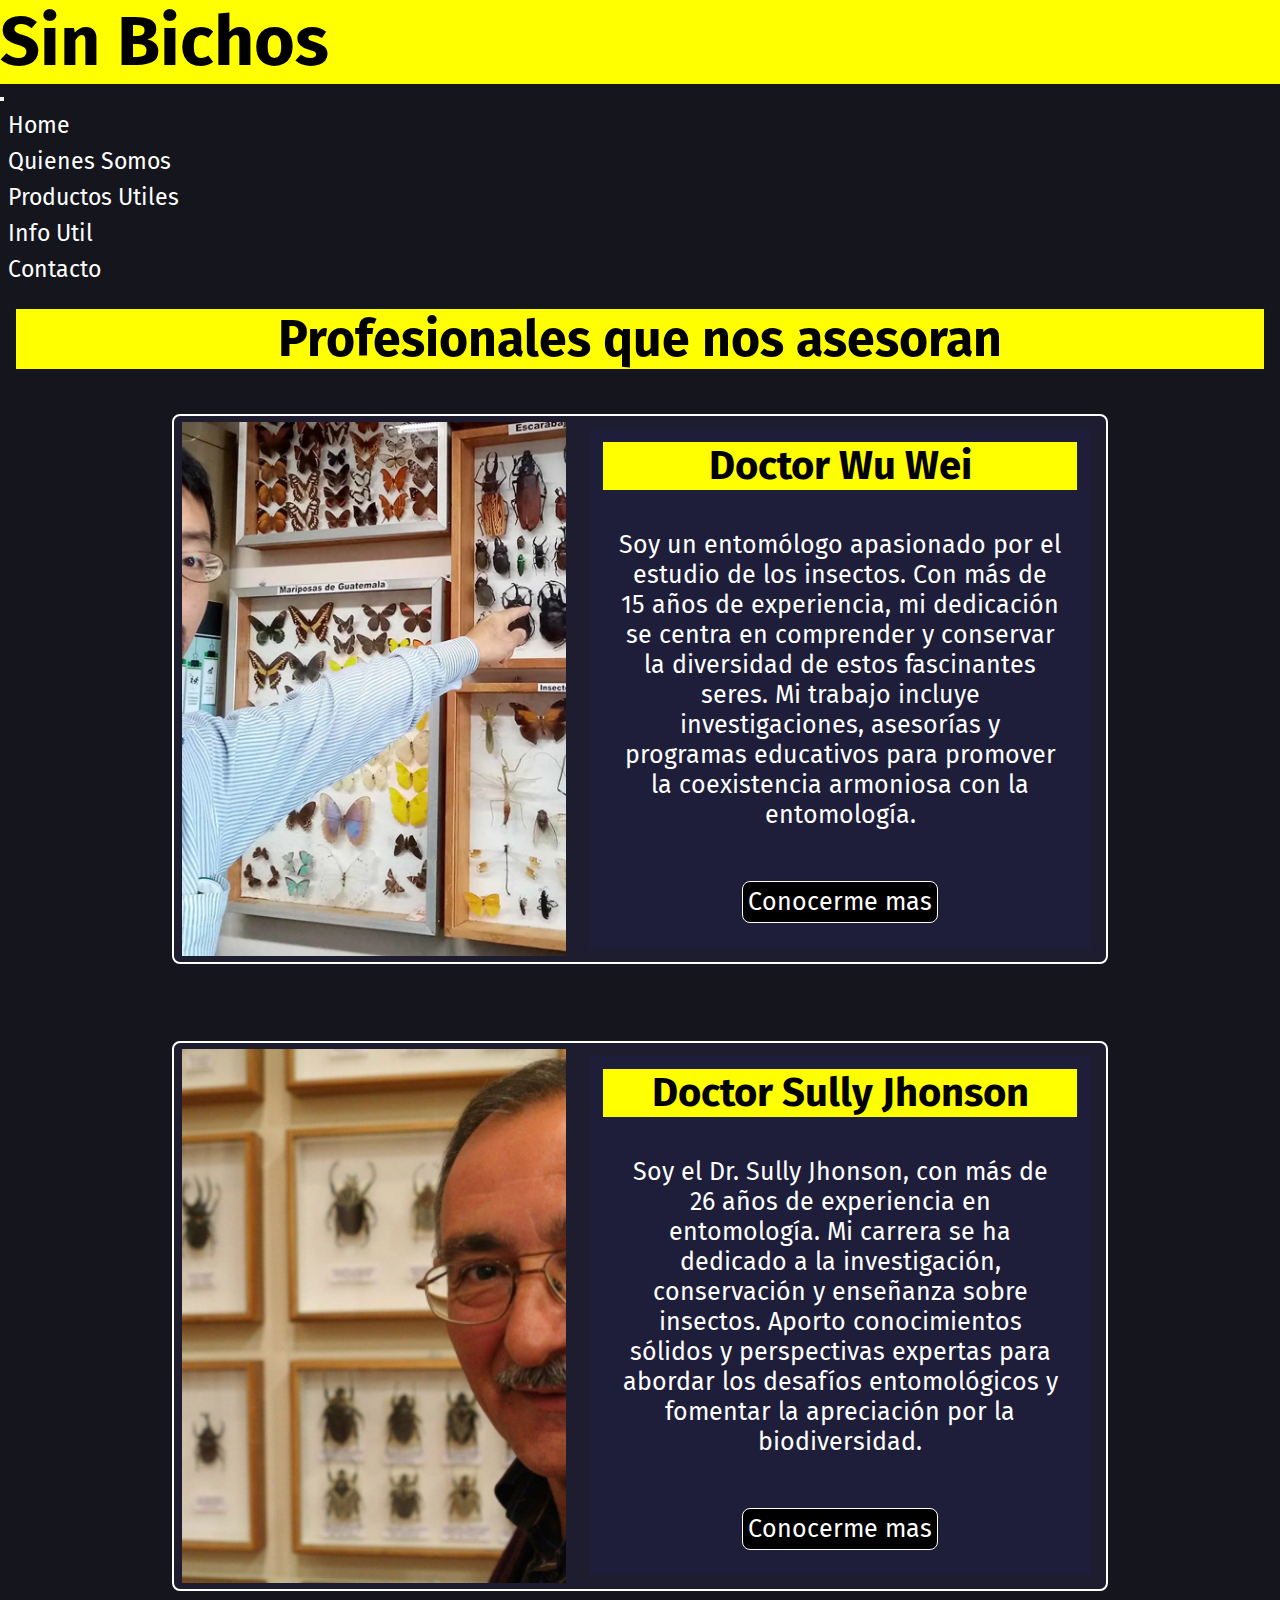
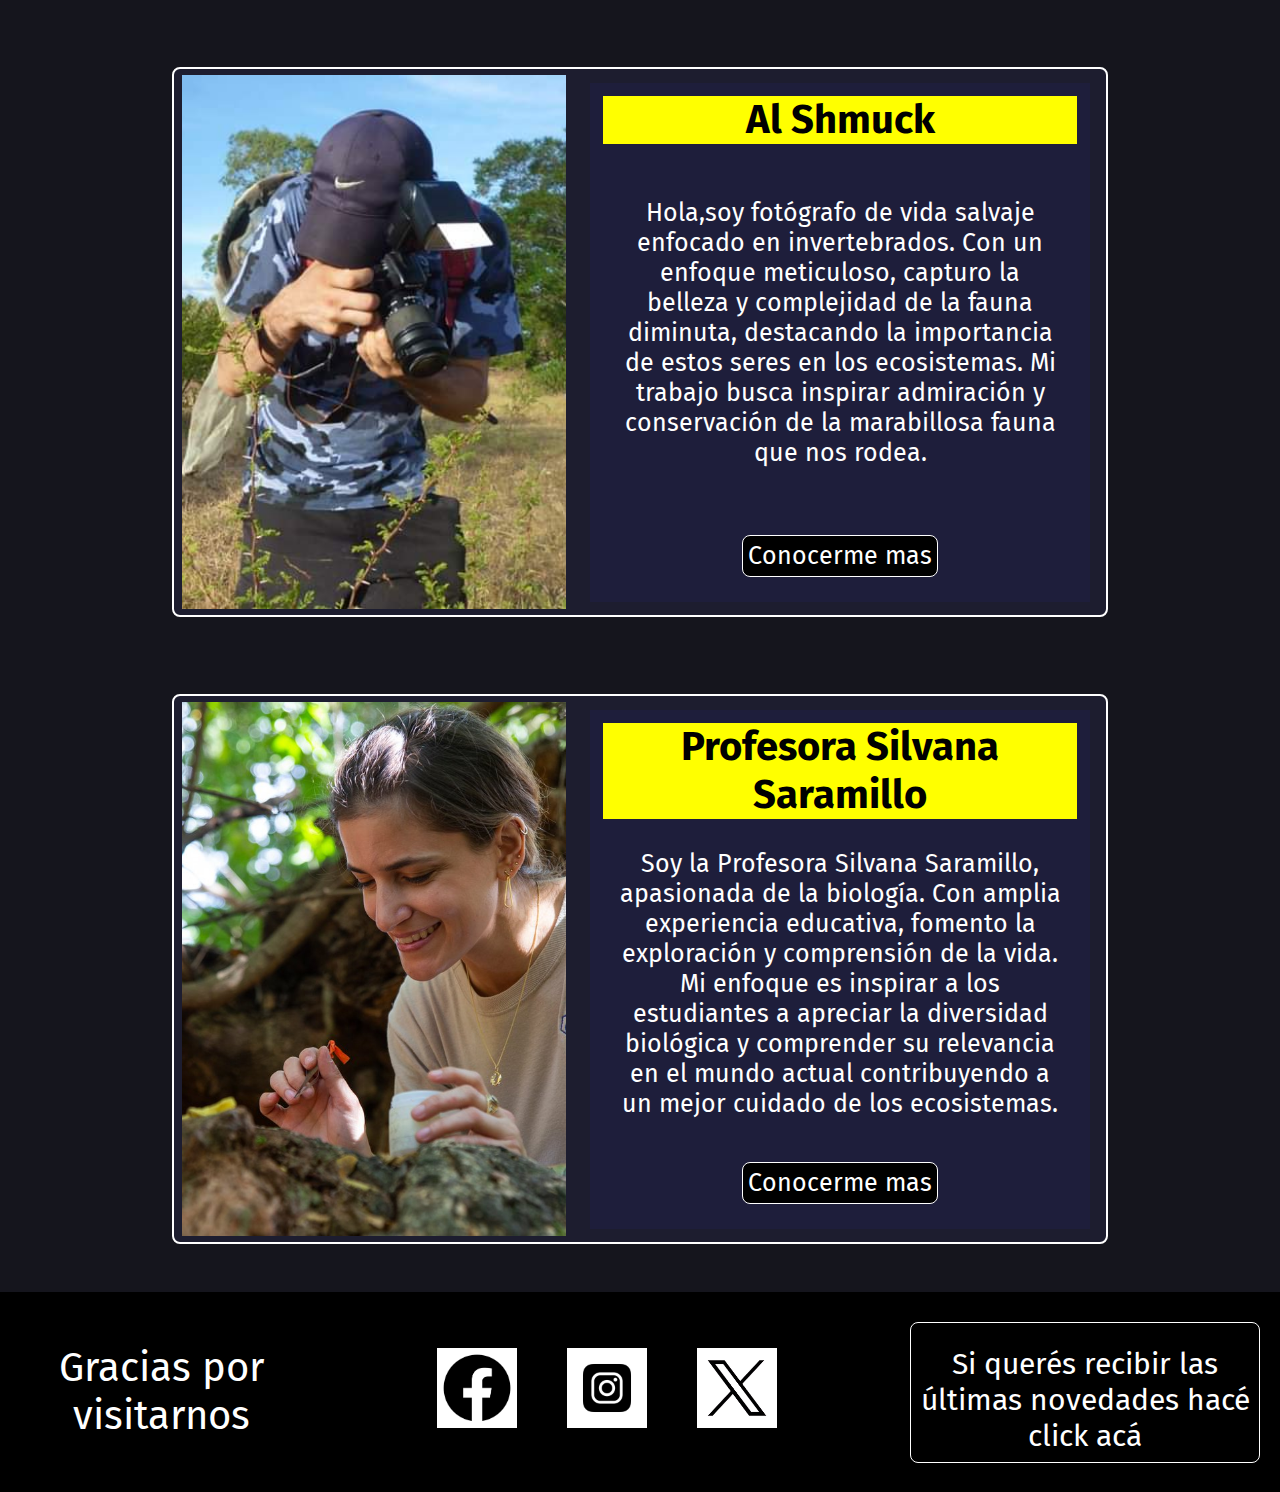
<file: sections/us.html>
<!DOCTYPE html>
<html lang="es">
<head>
    <meta charset="UTF-8">
    <meta name="viewport" content="width=device-width, initial-scale=1.0">
    <meta name="description" content="Introducción al perfil profesional de los asesores y especialistas dedicados a la investigación de invertebrados y entes biológicos con el prop+osito de entender y controlar su impacto ambiental en distintos habitáculos.">
    <link href="https://cdn.jsdelivr.net/npm/bootstrap@5.3.2/dist/css/bootstrap.min.css" rel="stylesheet" integrity="sha384-T3c6CoIi6uLrA9TneNEoa7RxnatzjcDSCmG1MXxSR1GAsXEV/Dwwykc2MPK8M2HN" crossorigin="anonymous">
    <link rel="stylesheet" href="../estilos/style.css">
    <title>Sobre Nosotros</title>
</head>
<body>
    <header>
        
        <nav class="navbar navbar-expand-lg navbar-dark bg-dark">
            <div class="container-fluid bg-black">
                <a class="navbar-brand bg-warning" href="#"><h1 class="p-2">Sin Bichos</h1></a>
                <button class="navbar-toggler bg-warning" type="button" data-bs-toggle="collapse" data-bs-target="#navbarNav"
                    aria-controls="navbarNav" aria-expanded="false" aria-label="Toggle navigation">
                    <span class="navbar-toggler-icon"></span>
                </button>
                <div class="collapse navbar-collapse" id="navbarNav">
                    <ul class="navbar-nav ms-auto mb-2">
                        <li class="nav-item">
                            <a class="nav-link" aria-current="page" href="../index.htm">Home</a>
                        </li>
                        <li class="nav-item">
                            <a class="nav-link" href="#">Quienes Somos</a>
                        </li>
                        <li class="nav-item">
                            <a class="nav-link" href="../sections/products.html">Productos Utiles</a>
                        </li>
                        <li class="nav-item">
                            <a class="nav-link" href="../sections/info.html">Info Util</a>
                        </li>
                        <li class="nav-item">
                            <a class="nav-link" href="../sections/contact.html">Contacto</a>
                        </li>
                    </ul>
                </div>
            </div>
        </nav>
        
    </header>

    <section class="pro">

        <h2>Profesionales que nos asesoran</h2>

        <article class="us">

            
            <img src="../imgs/ento1.webp" alt="especialista de ojos razgados y lentes señalando a una pared llena de marcos con invertebrados exhibiendose en ellos">

            <div>
                <h3>Doctor Wu Wei</h3>
                
                    <p>Soy un entomólogo apasionado por el estudio de los insectos. Con más de 15 años de experiencia, mi dedicación se centra en comprender y conservar la diversidad de estos fascinantes seres. Mi trabajo incluye investigaciones, asesorías y programas educativos para promover la coexistencia armoniosa con la entomología.</p>
                    <a href="../sections/info.html">Conocerme mas</a>
            </div>
            
        </article>

        <article class="us">
            
            <img src="../imgs/ento2.webp" alt="imagen de un especialista, adulto, canoso con una pared de fondo con un muestrario de invertebrados enmarcados">

            <div>
                <h3>Doctor Sully Jhonson </h3>
                
                    <p>Soy el Dr. Sully Jhonson, con más de 26 años de experiencia en entomología. Mi carrera se ha dedicado a la investigación, conservación y enseñanza sobre insectos. Aporto conocimientos sólidos y perspectivas expertas para abordar los desafíos entomológicos y fomentar la apreciación por la biodiversidad.</p>
                    <a href="../sections/info.html">Conocerme mas</a>
            </div>
            
        </article>

        <article class="us">
            
            <img src="../imgs/ento3.jpeg" alt="fotografo de vida salvaje en la naturaleza haciendo una fotografia de un invertebrado sobre una planta">

            <div>
                <h3>Al Shmuck</h3>
                    <p>Hola,soy fotógrafo de vida salvaje enfocado en invertebrados. Con un enfoque meticuloso, capturo la belleza y complejidad de la fauna diminuta, destacando la importancia de estos seres en los ecosistemas. Mi trabajo busca inspirar admiración y conservación de la marabillosa fauna que nos rodea.</p>
                    <a href="../sections/info.html">Conocerme mas</a>
            </div>
            
        </article>

        <article class="us">
            
            <img src="../imgs/ento4.jpg" alt="mujer sonriente con un tatuaje en el brazo, y una remera blanca con el logo de una universidad, tomando especímenes con una pinza para guardarlas en el frasco que tiene en la mano del brazo tatuado">
            
            <div>
                <h3>Profesora Silvana Saramillo</h3>
                    <p>Soy la Profesora Silvana Saramillo, apasionada de la biología. Con amplia experiencia educativa, fomento la exploración y comprensión de la vida. Mi enfoque es inspirar a los estudiantes a apreciar la diversidad biológica y comprender su relevancia en el mundo actual contribuyendo a un mejor cuidado de los ecosistemas.</p>
                    <a href="../sections/info.html">Conocerme mas</a>
            </div>
            
        </article>

    </section>

    <footer>
        

        <div class="gracia">
            <p>Gracias por visitarnos</p>
        </div>
    
    
                <ul>
                        <li><a href="#"><img src="../imgs/redes/face.png" alt="logo facebook"></a></li>
                        <li><a href="#"><img src="../imgs/redes/ig.jpg" alt="logo instagram"></a></li>
                        <li><a href="#"><img src="../imgs/redes/x.jpg" alt="logo ex twitter"></a></li>
                </ul>
                
                <div class="footerc">
                    <a href="#">
                        <p>Si querés recibir las últimas novedades hacé click acá</p>
                    </a>
                </div>
    
    
    </footer>

    <script src="https://cdn.jsdelivr.net/npm/bootstrap@5.3.2/dist/js/bootstrap.min.js"
    integrity="sha384-BBtl+eGJRgqQAUMxJ7pMwbEyER4l1g+O15P+16Ep7Q9Q+zqX6gSbd85u4mG4QzX+"
    crossorigin="anonymous"></script>

</body>
</html>
</file>
<file: estilos/style.css>
/* --------------------------------------------------------------------------------------- */
@import url("https://fonts.googleapis.com/css2?family=Bebas+Neue&family=Fira+Sans:wght@100;400&family=Roboto+Slab&display=swap");
* {
  margin: 0;
  padding: 0;
  box-sizing: border-box;
}

ul, li {
  list-style: none;
}

a {
  text-decoration: none;
}

body {
  background-color: rgb(21, 21, 29);
  font-family: "Fira Sans", sans-serif;
  font-weight: 400;
}

a {
  text-decoration: none;
}

img {
  max-width: 100%;
}

h1 {
  color: black;
  background-color: yellow;
  height: 100%;
}

@media screen and (min-width: 350px) {
  .nav-link {
    text-align: center;
    color: white;
  }
}
@media screen and (min-width: 768px) {
  h1 {
    font-size: 50px;
  }
  .nav-link {
    text-align: center;
    color: white;
    font-size: 25px;
    gap: 1rem;
  }
}
@media screen and (min-width: 1200px) {
  h1 {
    font-size: 4.375rem;
  }
  .nav-item {
    gap: 1rem;
    margin: 8px;
  }
  .nav-link {
    color: white;
    font-size: 1.8vw;
    gap: 1rem;
  }
  .nav-link:hover {
    color: rgb(255, 217, 0);
    transform: scale(1.1);
    transition: 300ms;
  }
  .nav-link:active {
    color: rgb(205, 50, 195);
  }
}
@media screen and (min-width: 350px) {
  footer {
    width: 100%;
    background-color: black;
    display: flex;
    flex-direction: column;
    justify-content: space-between;
    align-items: center;
    padding: 10px;
    gap: 10px;
    margin-top: 15px;
  }
  footer .gracia {
    flex-direction: row;
    justify-content: space-between;
    align-items: center;
    color: white;
    width: 40%;
    text-align: center;
  }
  footer .footerc {
    border: white solid 1px;
    text-align: center;
    width: 50%;
  }
  footer .footerc p {
    padding-top: 15px;
  }
  footer ul {
    display: flex;
    padding: 0;
    width: 45%;
    list-style: none;
    justify-content: space-between;
    gap: 10px;
  }
  footer a {
    color: white;
    padding-top: 10px;
    text-decoration: none;
  }
  footer a img {
    width: 40px;
  }
}
/* --------------------------------------------------------------------------------------------------------------------------------------------- */
@media screen and (min-width: 768px) {
  footer {
    background-color: black;
    width: 100%;
    margin-top: 10px;
    display: flex;
    flex-direction: row;
    justify-content: space-evenly;
    align-items: center;
    font-size: 1.25rem;
  }
  footer .gracia {
    width: 300px;
  }
  footer ul {
    list-style: none;
    display: flex;
    flex-direction: row;
    justify-content: center;
    align-items: center;
    gap: 1.25rem;
  }
  footer .footerc {
    margin: 8px;
    padding: 8px;
    text-align: center;
    border-radius: 8px;
    border: white 1px solid;
    width: 320px;
  }
  footer .footerc a {
    font-size: 1.25rem;
  }
  footer .footerc a p {
    color: white;
    font-size: 1.875rem;
  }
}
/* -------------------------------------------------------------------------------------------------------------------------------------------- */
@media screen and (min-width: 1200px) {
  footer {
    width: 100%;
    height: 200px;
    font-size: 35px;
  }
  footer .gracia p {
    color: white;
    font-size: 40px;
  }
  footer ul {
    list-style: none;
    display: flex;
    flex-direction: row;
    justify-content: center;
    align-items: center;
    gap: 50px;
  }
  footer ul li a {
    list-style: none;
  }
  footer ul li a img {
    width: 80px;
    height: 80px;
  }
  footer ul li a img:hover {
    transition-duration: 0.3s;
    transform: scale(2.1);
    box-shadow: 5px 5px 5px 5px rgba(255, 255, 255, 0.382);
  }
  footer .footerc {
    text-align: center;
    border-radius: 8px;
    border: white 1px solid;
    width: 350px;
  }
  footer .footerc:hover {
    transform: scale(1.5);
    transition-duration: 0.3s;
    box-shadow: 5px 5px 5px 5px rgba(255, 255, 255, 0.382);
  }
}
@media screen and (min-width: 350px) {
  h1 {
    height: 100%;
    margin-top: 0;
    margin-bottom: 0;
  }
  main {
    width: 100%;
  }
  main h2 {
    background-color: yellow;
    text-align: center;
    margin-top: 8px;
    width: 100%;
    font-size: 1.25rem;
  }
  .cuadro {
    background: radial-gradient(at 0% 0%, rgb(22, 2, 83), rgb(0, 104, 104));
    border: 1px solid white;
    border-radius: 10px;
    display: flex;
    flex-direction: column;
    align-items: center;
    justify-content: center;
    gap: 5px;
    overflow: hidden;
    margin-top: 5px;
  }
  .cuadro h2 {
    margin: 0;
    overflow: hidden;
    font-size: 1.875rem;
    font-weight: bold;
  }
  .cuadro p {
    text-align: center;
    font-size: 1.25rem;
    color: white;
    padding: 0.125rem;
  }
  .cuadro .fotomain {
    width: 100%;
    padding-top: 0.5%;
    border-radius: 15px;
  }
  .cuadro .comunity {
    background-color: black;
    text-decoration: none;
    color: white;
    font-size: 1.25rem;
    border: solid white 1px;
    border-radius: 8px;
    margin-bottom: 0.5rem;
  }
  .secindexdos {
    display: flex;
    flex-direction: column;
    align-items: center;
    gap: 1rem;
  }
  .secindexdos h2 {
    background-color: yellow;
    font-weight: bold;
    font-size: 1.5625rem;
  }
  .secindexdos .reco {
    display: flex;
    flex-direction: column;
    align-items: center;
    width: 90%;
    gap: 1rem;
  }
  .secindexdos .reco article {
    display: flex;
    flex-direction: column;
    align-items: center;
    background: radial-gradient(at 0% 0%, rgb(117, 121, 169), rgb(5, 115, 97));
    border: solid white 1.5px;
    border-radius: 10px;
    overflow: hidden;
    min-width: fit-content;
    box-shadow: 5px 5px 10px rgba(15, 15, 206, 0.682);
  }
  .secindexdos .reco article h3 {
    background-color: yellow;
    width: 100%;
    text-align: center;
    font-weight: bold;
  }
  .secindexdos .reco article img {
    width: 100%;
    height: 35%;
  }
  .secindexdos .reco article p {
    color: white;
    font-size: 1.25rem;
    text-align: center;
    padding: 0.3125rem;
  }
  .secindexdos .reco article .visitar {
    background-color: rgb(0, 0, 0);
    border-radius: 8px;
    border: solid white 1px;
    text-decoration: none;
    text-align: center;
    font-size: 1.25rem;
    color: white;
    margin-bottom: 0.5rem;
    width: 30%;
  }
  .secindexdos .reco article .visitar:active {
    background-color: orange;
  }
}
/* ------------------------------------------------------------------------------------------------------------------------------- */
@media screen and (min-width: 768px) {
  .cuadro h2 {
    font-size: 2.5rem;
    font-weight: bold;
  }
  .cuadro .comunity:active {
    background-color: rgb(221, 173, 0);
  }
  .secindexdos {
    background-color: rgb(1, 15, 29);
  }
  .secindexdos h2 {
    color: black;
    font-weight: bold;
    background-color: yellow;
    font-size: 2.1875rem;
  }
  .secindexdos .reco {
    display: grid;
    grid-template-columns: 1fr 1fr;
    grid-template-rows: repeat(6, 1fr);
    padding: 0.3125rem;
  }
  .secindexdos .reco article {
    height: 100%;
    width: 100%;
    background-color: rgb(50, 50, 170);
    display: flex;
    flex-direction: column;
    align-items: center;
    background: radial-gradient(at 0% 0%, rgb(25, 33, 123), rgb(2, 91, 76));
    justify-content: space-between;
    box-shadow: 5px 5px 10px rgba(1, 32, 125, 0.682);
  }
  .secindexdos .reco article h3 {
    font-size: 1.5625rem;
  }
  .secindexdos .reco article img {
    width: 100%;
    min-height: 55%;
    padding: 0.625rem;
  }
  .secindexdos .reco article .visitar {
    background-color: black;
    border-radius: 8px;
    border: solid white 1px;
    text-decoration: none;
    text-align: center;
    font-size: 1.25rem;
    color: white;
    padding: 0.3125rem;
    margin-bottom: 0.25rem;
  }
}
/* --------------------------------------------------------------------------------------------------------------------------------------------- */
@media screen and (min-width: 1200px) {
  main {
    width: 100%;
  }
  main section .fotomain img {
    width: 100%;
    padding-top: 0.5%;
    border-radius: 15px;
    object-fit: cover;
  }
  main section .cuadro {
    background-color: rgb(36, 36, 56);
    border: 2px solid white;
    border-radius: 10px;
    display: flex;
    flex-direction: column;
    align-items: center;
    justify-content: center;
    gap: 10px;
    overflow: hidden;
    width: 100%;
  }
  main section .cuadro h2 {
    background-color: yellow;
    font-size: 3.4375rem;
    width: 100%;
    text-align: center;
  }
  main section .cuadro p {
    text-align: center;
    font-size: 1.875rem;
    color: white;
    padding: 0.625rem;
  }
  main section .cuadro .comunity {
    background-color: black;
    text-decoration: none;
    color: white;
    font-size: 2.1875rem;
    border: solid white 1px;
    border-radius: 8px;
    padding: 0.3125rem;
    margin: 0.9375rem;
  }
  main section .cuadro .comunity:hover {
    background-color: rgb(242, 164, 28);
    transform: scale(1.1);
    transition: 0.3s;
  }
  .secindexdos {
    display: flex;
    flex-direction: column;
    align-items: center;
    width: 100%;
  }
  .secindexdos h2 {
    width: 100%;
    font-size: 2.5rem;
    font-weight: bold;
  }
  .secindexdos .reco {
    display: grid;
    gap: 1rem;
    grid-template-columns: 1fr 1fr 1fr;
    grid-template-rows: repeat(4, 1fr);
    justify-items: center;
    align-items: center;
    width: 95%;
    padding: 0.625rem;
  }
  .secindexdos .reco article {
    display: flex;
    flex-direction: column;
    align-items: center;
    background: radial-gradient(at 0% 0%, rgb(0, 59, 130), rgb(5, 115, 23));
    justify-content: space-between;
    width: 100%;
    height: 100%;
    padding: 0.3125rem;
    box-shadow: 5px 5px 10px rgba(57, 26, 210, 0.682);
  }
  .secindexdos .reco article h3 {
    font-size: 1.875rem;
    background-color: yellow;
    width: 100%;
    text-align: center;
    padding: 0.5rem;
  }
  .secindexdos .reco article img {
    min-height: 45%;
    min-width: 100%;
    object-fit: cover;
  }
  .secindexdos .reco article p {
    color: white;
    font-size: 1.5625rem;
    text-align: center;
  }
  .secindexdos .reco article .visitar {
    padding: auto;
    background-color: black;
    border-radius: 8px;
    border: solid white 1px;
    margin-bottom: 10px;
    text-decoration: none;
    font-size: 1.5625rem;
    color: white;
  }
  .secindexdos .reco article .visitar:hover {
    background-color: rgb(243, 149, 9);
    transform: scale(1.1);
    transition: 0.3s;
  }
}
@media screen and (min-width: 350px) {
  .secprod1 {
    display: flex;
    flex-direction: column;
    align-items: center;
    background-color: rgb(11, 11, 96);
    justify-content: space-between;
    border: solid white 1px;
    border-radius: 8px;
    overflow: hidden;
    margin-bottom: 0.3125rem;
  }
  .secprod1 h2 {
    margin-top: 0;
    font-size: 1.5625rem;
    font-weight: bold;
    background-color: yellow;
    width: 100%;
    text-align: center;
  }
  .secprod1 p {
    color: white;
    text-align: center;
    padding: 0.5rem;
  }
  .secprod2 {
    display: flex;
    flex-direction: column;
    align-items: center;
    gap: 1rem;
  }
  .secprod2 h2 {
    background-color: yellow;
    font-size: 1.875rem;
    font-weight: bold;
    width: 100%;
    text-align: center;
  }
  .secprod2 .productocontenedor {
    display: flex;
    flex-direction: column;
    align-items: center;
    gap: 1rem;
  }
  .secprod2 .productocontenedor .producto {
    display: flex;
    flex-direction: column;
    align-items: center;
    background: radial-gradient(at 0% 0%, rgb(33, 164, 33), rgb(5, 62, 62));
    width: 95%;
    justify-content: space-between;
    gap: 1rem;
    padding: 0.5rem;
    border: solid white 1px;
    border-radius: 8px;
    box-shadow: 5px 5px 10px rgb(0, 0, 0);
  }
  .secprod2 .productocontenedor .producto h3 {
    display: flex;
    flex-direction: row;
    justify-content: center;
    align-items: center;
    background-color: rgb(243, 129, 8);
    margin-top: 0%;
    width: 100%;
    text-align: center;
    height: 3rem;
    font-weight: bold;
    font-size: 1.25rem;
    color: black;
  }
  .secprod2 .productocontenedor .producto img {
    width: 100%;
    height: 40%;
    object-fit: cover;
  }
  .secprod2 .productocontenedor .producto p {
    color: white;
    font-size: 1.125rem;
    text-align: center;
    padding: 0.4375rem;
  }
  .secprod2 .productocontenedor .producto a {
    background-color: black;
    color: white;
    font-size: 0.9375rem;
    padding: 0.3125rem;
    border: solid white 1px;
    text-align: center;
    border-radius: 8px;
  }
}
/* --------------------------------------------------------------------------------------------------------------------------------------------- */
@media screen and (min-width: 768px) {
  .secprod1 {
    display: flex;
    flex-direction: column;
    align-items: center;
    background-color: rgb(11, 11, 96);
    justify-content: space-between;
    border: solid white 1px;
    border-radius: 8px;
    overflow: hidden;
  }
  .secprod1 h2 {
    margin-top: 0;
    font-size: 1.5625rem;
    font-weight: bold;
    background-color: yellow;
    width: 100%;
    text-align: center;
  }
  .secprod1 p {
    color: white;
    text-align: center;
    padding: 0.5rem;
  }
  .secprod2 {
    display: flex;
    flex-direction: column;
    align-items: center;
    gap: 1rem;
  }
  .secprod2 h2 {
    background-color: yellow;
    font-size: bold;
    font-size: 2.8125rem;
    text-align: center;
    width: 100%;
  }
  .secprod2 .productocontenedor {
    display: grid;
    grid-template-columns: 1fr 1fr;
    justify-content: center;
    align-items: center;
    gap: 1rem;
    width: 95%;
  }
  .secprod2 .productocontenedor .producto {
    display: flex;
    flex-direction: column;
    align-items: center;
    background: radial-gradient(at 0% 0%, rgb(71, 128, 71), rgb(0, 43, 43));
    width: 100%;
    height: 100%;
    justify-content: space-between;
    gap: 1rem;
    padding: 0.5rem;
    border: solid white 1px;
    border-radius: 8px;
    box-shadow: 5px 5px 10px rgb(25, 44, 127);
  }
  .secprod2 .productocontenedor .producto h3 {
    display: flex;
    flex-direction: row;
    justify-content: center;
    align-items: center;
    background-color: rgb(228, 41, 78);
    margin-top: 0%;
    width: 100%;
    color: black;
    font-weight: bold;
    text-align: center;
    height: 3rem;
    font-size: 1.5625rem;
  }
  .secprod2 .productocontenedor .producto img {
    width: 100%;
    height: 40%;
    object-fit: cover;
  }
  .secprod2 .productocontenedor .producto p {
    color: white;
    font-size: 1.125rem;
    text-align: center;
    padding: 0.4375rem;
  }
  .secprod2 .productocontenedor .producto a {
    background-color: black;
    color: white;
    font-size: 1.25rem;
    padding: 0.5rem;
    border: solid white 1px;
    text-align: center;
    border-radius: 8px;
  }
}
/* ------------------------------------------------------------------------------------------------------------------------------------------ */
@media screen and (min-width: 1200px) {
  .secprod1 {
    display: flex;
    flex-direction: column;
    align-items: center;
    background-color: rgb(11, 11, 96);
    justify-content: space-between;
    border: solid white 1px;
    border-radius: 8px;
    overflow: hidden;
  }
  .secprod1 h2 {
    margin-top: 0;
    font-size: 3.4375rem;
    font-weight: bold;
    width: 100%;
    text-align: center;
    background-color: yellow;
  }
  .secprod1 p {
    color: white;
    text-align: center;
    padding: 0.5rem;
    font-size: 1.5625rem;
  }
  .secprod2 {
    display: flex;
    flex-direction: column;
    align-items: center;
    width: 100%;
    gap: 1rem;
  }
  .secprod2 h2 {
    font-size: 3.4375rem;
    font-weight: bold;
    background-color: yellow;
    text-align: center;
    width: 100%;
  }
  .secprod2 .productocontenedor {
    display: grid;
    grid-template-columns: 1fr 1fr 1fr;
    justify-content: center;
    align-items: center;
    gap: 1rem;
    width: 95%;
  }
  .secprod2 .productocontenedor .producto {
    display: flex;
    flex-direction: column;
    background-color: rgb(8, 114, 114);
    width: 100%;
    justify-content: space-between;
    gap: 1rem;
    align-items: center;
    padding: 8px;
    border: solid white 1px;
    border-radius: 8px;
    box-shadow: 5px 5px 10px rgb(1, 44, 124);
  }
  .secprod2 .productocontenedor .producto h3 {
    display: flex;
    flex-direction: row;
    justify-content: center;
    align-items: center;
    gap: 5px;
    background-color: rgb(228, 41, 78);
    width: 100%;
    text-align: center;
    height: 3rem;
    font-weight: bold;
    font-size: 3.125rem;
    border-top-left-radius: 5px;
    border-top-right-radius: 5px;
    color: black;
  }
  .secprod2 .productocontenedor .producto img {
    width: 100%;
    height: 40%;
    object-fit: cover;
  }
  .secprod2 .productocontenedor .producto p {
    color: white;
    font-size: 2.1875rem;
    text-align: center;
    padding: 0.4375rem;
  }
  .secprod2 .productocontenedor .producto a {
    background-color: black;
    color: white;
    font-size: 1.5625rem;
    padding: 8px;
    border: solid white 1px;
    text-align: center;
    border-radius: 8px;
  }
  .secprod2 .productocontenedor .producto a:hover {
    background-color: rgb(220, 117, 8);
    transform: scale(1.2);
    transition: 300ms;
  }
}
@media screen and (min-width: 350px) {
  .contanos {
    display: flex;
    flex-direction: column;
    align-items: center;
    width: 100%;
  }
  .contanos h2 {
    background-color: yellow;
    font-size: 1.5625rem;
    text-align: center;
    font-weight: bold;
    width: 100%;
  }
  .contanos .griform {
    width: 100%;
    background-color: rgb(36, 4, 67);
  }
  .contanos .griform figure {
    width: 100%;
    object-fit: cover;
  }
  .contanos .griform form {
    display: flex;
    flex-direction: column;
    width: 100%;
    align-items: start;
    padding-left: 5px;
  }
  .contanos .griform form div {
    display: flex;
    flex-direction: column;
    width: 100%;
    padding: 5px;
  }
  .contanos .griform form label {
    color: aliceblue;
  }
  .contanos .griform form .inputsubmit {
    display: flex;
    flex-direction: row;
    padding: 5px;
    gap: 5px;
  }
  .contanos .griform form .inputsubmit .submit {
    background-color: black;
    color: white;
    padding: 5px;
    border: solid white 1px;
    border-radius: 8px;
  }
}
/* --------------------------------------------------------------------------------------------------------------------------------------------- */
@media screen and (min-width: 768px) {
  .contanos {
    display: flex;
    flex-direction: column;
    align-items: center;
    width: 100%;
  }
  .contanos h2 {
    background-color: yellow;
    font-size: 2.1875rem;
    text-align: center;
    font-weight: bold;
    width: 100%;
  }
  .contanos .griform {
    width: 100%;
  }
  .contanos .griform figure {
    width: 100%;
    object-fit: cover;
  }
  .contanos .griform form {
    display: flex;
    flex-direction: column;
    width: 100%;
    align-items: start;
    padding-left: 5px;
  }
  .contanos .griform form div label {
    color: aliceblue;
    font-size: 1.5625rem;
  }
  .contanos .griform form div .nombre {
    display: flex;
    flex-direction: column;
    width: 100%;
    padding: 0.3125rem;
  }
  .contanos .griform form div .correo {
    display: flex;
    flex-direction: column;
    width: 100%;
    padding: 0.3125rem;
  }
  .contanos .griform form div .consulta {
    display: flex;
    flex-direction: column;
    width: 100%;
    padding: 0.3125rem;
  }
  .contanos .griform form div .mensaje {
    display: flex;
    flex-direction: column;
    width: 100%;
    padding: 0.3125rem;
  }
  .contanos .griform form div .inputsubmit {
    display: flex;
    flex-direction: row;
    padding: 5px;
    gap: 5px;
    padding: 5px;
    font-weight: bold;
  }
}
/*---------------------------------------------------------------------------------------------------------------------------------------------- */
@media screen and (min-width: 1200px) {
  .contanos {
    width: 100%;
  }
  .contanos h2 {
    font-size: 3.125rem;
    font-weight: bold;
    background-color: yellow;
    text-align: center;
  }
  .contanos .griform {
    width: 100%;
    display: grid;
    grid-template-columns: 1fr 1fr;
    font-size: 1.5625rem;
    justify-content: center;
    align-items: center;
    border: solid white 1px;
    border-radius: 10px;
    overflow: hidden;
    margin: 5px;
    padding-top: 8px;
    background-color: rgb(36, 4, 67);
  }
  .contanos .griform figure img {
    height: 850px;
    width: 1500px;
    padding-left: 5px;
    object-fit: cover;
  }
  .contanos .griform form {
    display: flex;
    flex-direction: column;
    justify-content: start;
    height: 100%;
    gap: 25px;
    object-fit: cover;
    padding-bottom: 8px;
  }
  .contanos .griform form .inputsubmit {
    display: flex;
    flex-direction: row;
    gap: 1rem;
  }
  .contanos .griform form .submit {
    background-color: black;
    color: aliceblue;
    border: solid white 1px;
    border-radius: 5px;
    padding: 5px;
  }
  .contanos .griform form .submit:hover {
    background-color: white;
    color: black;
    transition: 270ms;
  }
}
@media screen and (min-width: 350px) {
  .pro {
    display: flex;
    flex-direction: column;
    align-items: center;
    margin: 1rem;
    gap: 0.5rem;
  }
  .pro h2 {
    background-color: yellow;
    width: 100%;
    text-align: center;
    font-weight: bold;
  }
  .pro .us {
    display: flex;
    flex-direction: column;
    background-color: rgb(71, 71, 185);
    border-radius: 8px;
    border: solid white 1px;
    justify-content: space-between;
    align-items: center;
    max-width: 95%;
    overflow: hidden;
  }
  .pro .us div {
    display: flex;
    flex-direction: column;
    align-items: center;
    justify-content: space-evenly;
  }
  .pro .us div h3 {
    background-color: yellow;
    text-align: center;
    width: 100%;
    font-size: 1.25rem;
    font-weight: bold;
  }
  .pro .us div p {
    color: white;
    padding: 5px;
    text-align: center;
  }
  .pro .us div a {
    text-decoration: none;
    font-size: 0.9375rem;
    color: white;
    background-color: black;
    border-radius: 8px;
    border: solid white 1px;
    padding: 5px;
    margin: 8px;
  }
}
/* --------------------------------------------------------------------------------------------------------------------------------------------- */
@media screen and (min-width: 768px) {
  .pro {
    display: flex;
    flex-direction: column;
    align-items: center;
    gap: 0.8rem;
  }
  .pro h2 {
    background-color: yellow;
    text-align: center;
    margin-top: 8px;
    width: 100%;
    font-size: 1.875rem;
  }
  .pro .us {
    display: flex;
    flex-direction: column;
    align-items: center;
    width: 85%;
    background-color: rgb(1, 1, 53);
    border: solid white 1.5px;
  }
  .pro .us img {
    width: 100%;
    padding: 0.5rem;
  }
  .pro .us div {
    display: flex;
    flex-direction: column;
    align-items: center;
    color: white;
    text-align: center;
    padding: 8px;
    overflow: auto;
    flex-grow: 1;
    flex-shrink: 1;
  }
  .pro .us div h3 {
    background-color: yellow;
    width: 100%;
    text-align: center;
    color: black;
    font-size: 2.1875rem;
    font-weight: bold;
  }
  .pro .us div p {
    padding: 0.9375rem;
    font-size: 1.5625rem;
  }
  .pro .us div a {
    background-color: black;
    border-radius: 8px;
    border: solid white 1px;
    margin-bottom: 10px;
    padding: 8px;
    text-decoration: none;
    font-size: 1.5625rem;
    color: white;
  }
}
/* --------------------------------------------------------------------------------------------------------------------------------------------- */
@media screen and (min-width: 1200px) {
  .pro {
    display: flex;
    flex-direction: column;
    align-items: center;
    justify-content: center;
  }
  .pro h2 {
    margin-top: 10px;
    font-weight: bold;
    font-size: 3.125rem;
    background-color: yellow;
  }
  .pro .us {
    width: 75%;
    height: 550px;
    margin: 2rem;
    border: 2px white solid;
    border-radius: 8px;
    overflow: hidden;
    background-color: rgb(29, 29, 47);
    display: flex;
    flex-direction: row;
  }
  .pro .us img {
    height: 550px;
    min-width: 400px;
    max-width: 1100px;
    object-fit: cover;
  }
  .pro .us div {
    display: flex;
    flex-direction: column;
    justify-content: space-between;
    padding: 0.8rem;
    background-color: rgb(30, 30, 59);
    margin: 1rem;
    min-width: 450px;
    max-width: 550px;
    min-height: 95%;
  }
  .pro .us div h3 {
    background-color: yellow;
    font-size: 2.5rem;
    width: 100%;
    text-align: center;
    font-weight: bold;
  }
  .pro .us div p {
    font-size: 1.5625rem;
    color: white;
  }
  .pro .us div a {
    text-decoration: none;
    font-size: 1.5625rem;
    color: white;
    background-color: black;
    border-radius: 8px;
    border: solid white 1px;
    padding: 5px;
    margin: 12px;
  }
  .pro .us div a:hover {
    background-color: green;
    transform: scale(1.1);
    transition: 0.3s;
  }
}
@media screen and (min-width: 350px) {
  .sectinfo {
    display: flex;
    flex-direction: column;
    align-items: center;
    background-color: rgb(20, 20, 85);
    width: 100%;
    border: white solid 1px;
    border-radius: 8px;
    overflow: hidden;
  }
  .sectinfo h2 {
    margin-top: 0;
    font-weight: bold;
    font-size: 25px;
    background-color: yellow;
    width: 100%;
    text-align: center;
    font-size: bold;
  }
  .sectinfo .infocla {
    display: flex;
    flex-direction: column;
    align-items: center;
    width: 90%;
    gap: 1rem;
    padding: 10px;
  }
  .sectinfo .infocla .info {
    display: flex;
    flex-direction: column;
    align-items: center;
    background: radial-gradient(at 0% 0%, rgb(140, 48, 140), rgb(53, 0, 53));
    justify-content: space-between;
    border: solid white 1px;
    border-radius: 8px;
    overflow: hidden;
    box-shadow: 5px 5px 10px rgba(16, 0, 0, 0.682);
  }
  .sectinfo .infocla .info h3 {
    background-color: rgb(16, 159, 0);
    width: 100%;
    text-align: center;
    font-weight: bold;
    color: black;
  }
  .sectinfo .infocla .info img {
    width: 100%;
    height: 40%;
    object-fit: cover;
    padding: 5px;
  }
  .sectinfo .infocla .info p {
    color: white;
    font-size: 15px;
    text-align: center;
    margin: 5px;
  }
  .sectinfo .infocla .info .investiga {
    text-decoration: none;
    color: white;
    background-color: black;
    border: solid white 1px;
    border-radius: 8px;
    padding: 5px;
    margin: 8px;
  }
  .prevenir {
    display: flex;
    flex-direction: column;
    align-items: center;
  }
  .prevenir h2 {
    font-size: 25px;
    font-weight: bold;
    background-color: yellow;
    text-align: center;
    width: 100%;
  }
  .prevenir .orden {
    display: flex;
    flex-direction: column;
    align-items: center;
    padding-right: 8px;
    background-color: rgb(0, 106, 255);
    border: solid white 1px;
    color: white;
    list-style: decimal;
    padding-top: 5px;
  }
  .prevenir .orden strong {
    color: black;
    text-decoration: underline;
  }
  .prevenir .orden .conclution {
    background-color: rgb(16, 129, 46);
    text-align: center;
    padding: 1rem;
    padding-bottom: 5px;
    width: 100%;
    margin-bottom: 10px;
    align-self: flex-start;
  }
}
/* ------------------------------------------------------------------------------------------------------------------------------------------- */
@media screen and (min-width: 768px) {
  .sectinfo {
    background-color: rgb(4, 4, 54);
  }
  .sectinfo h2 {
    background-color: yellow;
    width: 100%;
    text-align: center;
    font-size: 35px;
    font-weight: bold;
  }
  .sectinfo .infocla {
    display: grid;
    grid-template-columns: 1fr 1fr;
    align-items: center;
    justify-items: center;
  }
  .sectinfo .infocla .info {
    height: 100%;
    width: 100%;
    background: radial-gradient(at 0% 0%, rgb(140, 48, 140), rgb(53, 0, 53));
  }
  .sectinfo .infocla .info h3 {
    background-color: rgb(199, 251, 147);
    width: 100%;
    text-align: center;
    font-weight: bold;
  }
  .sectinfo .infocla .info img {
    width: 100%;
    height: 45%;
    object-fit: cover;
    padding: 5px;
  }
  .sectinfo .infocla .info p {
    color: white;
    font-size: 20px;
    text-align: center;
    margin: 5px;
  }
  .sectinfo .infocla .info .investiga {
    font-size: 18px;
    text-decoration: none;
    color: white;
    background-color: black;
    border: solid white 1px;
    border-radius: 8px;
    padding: 5px;
    margin: 8px;
  }
}
/* -------------------------------------------------------------------------------------------------------------------------------------------- */
@media screen and (min-width: 1200px) {
  .sectinfo {
    background-color: rgb(5, 5, 33);
  }
  .sectinfo h2 {
    font-size: 50px;
  }
  .sectinfo .infocla {
    display: grid;
    grid-template-columns: 1fr 1fr;
    align-items: center;
    justify-items: center;
  }
  .sectinfo .infocla .info {
    height: 100%;
    width: 100%;
    background: radial-gradient(at 0% 0%, rgb(140, 48, 140), rgb(53, 0, 53));
  }
  .sectinfo .infocla .info h3 {
    display: flex;
    align-items: center;
    justify-content: center;
    background-color: rgb(123, 232, 15);
    width: 100%;
    text-align: center;
    font-weight: bold;
    font-size: 40px;
    height: 70px;
  }
  .sectinfo .infocla .info img {
    width: 100%;
    height: 50%;
    object-fit: cover;
    padding: 5px;
  }
  .sectinfo .infocla .info p {
    color: white;
    font-size: 25px;
    text-align: center;
    margin: 5px;
    background-color: rgb(3, 3, 57);
    border-bottom-left-radius: 8px;
    border-bottom-right-radius: 8px;
    padding: 5px;
  }
  .sectinfo .infocla .info .investiga {
    font-size: 25px;
    text-decoration: none;
    color: white;
    background-color: black;
    border: solid white 1px;
    border-radius: 8px;
    padding: 5px;
    margin: 8px;
  }
  .sectinfo .infocla .info .investiga:hover {
    background-color: rgb(196, 120, 7);
    transform: scale(1.2);
    transition: 300ms;
  }
  .prevenir {
    display: flex;
    flex-direction: column;
    align-items: center;
  }
  .prevenir h2 {
    font-size: 45px;
    font-weight: bold;
    background-color: yellow;
    text-align: center;
    width: 100%;
  }
  .prevenir .orden {
    display: flex;
    flex-direction: column;
    align-items: center;
    background: radial-gradient(at 0% 0%, rgb(140, 48, 140), rgb(53, 0, 53));
    padding-right: 8px;
    border: solid white 1px;
    color: white;
    list-style: decimal;
    padding-top: 5px;
    font-size: 35px;
  }
  .prevenir .orden strong {
    color: black;
    text-decoration: underline;
  }
  .prevenir .orden .conclution {
    background-color: rgb(16, 129, 46);
    text-align: center;
    padding: 1rem;
    padding-bottom: 5px;
    width: 100%;
    margin-bottom: 10px;
  }
}

/*# sourceMappingURL=style.css.map */
</file>
